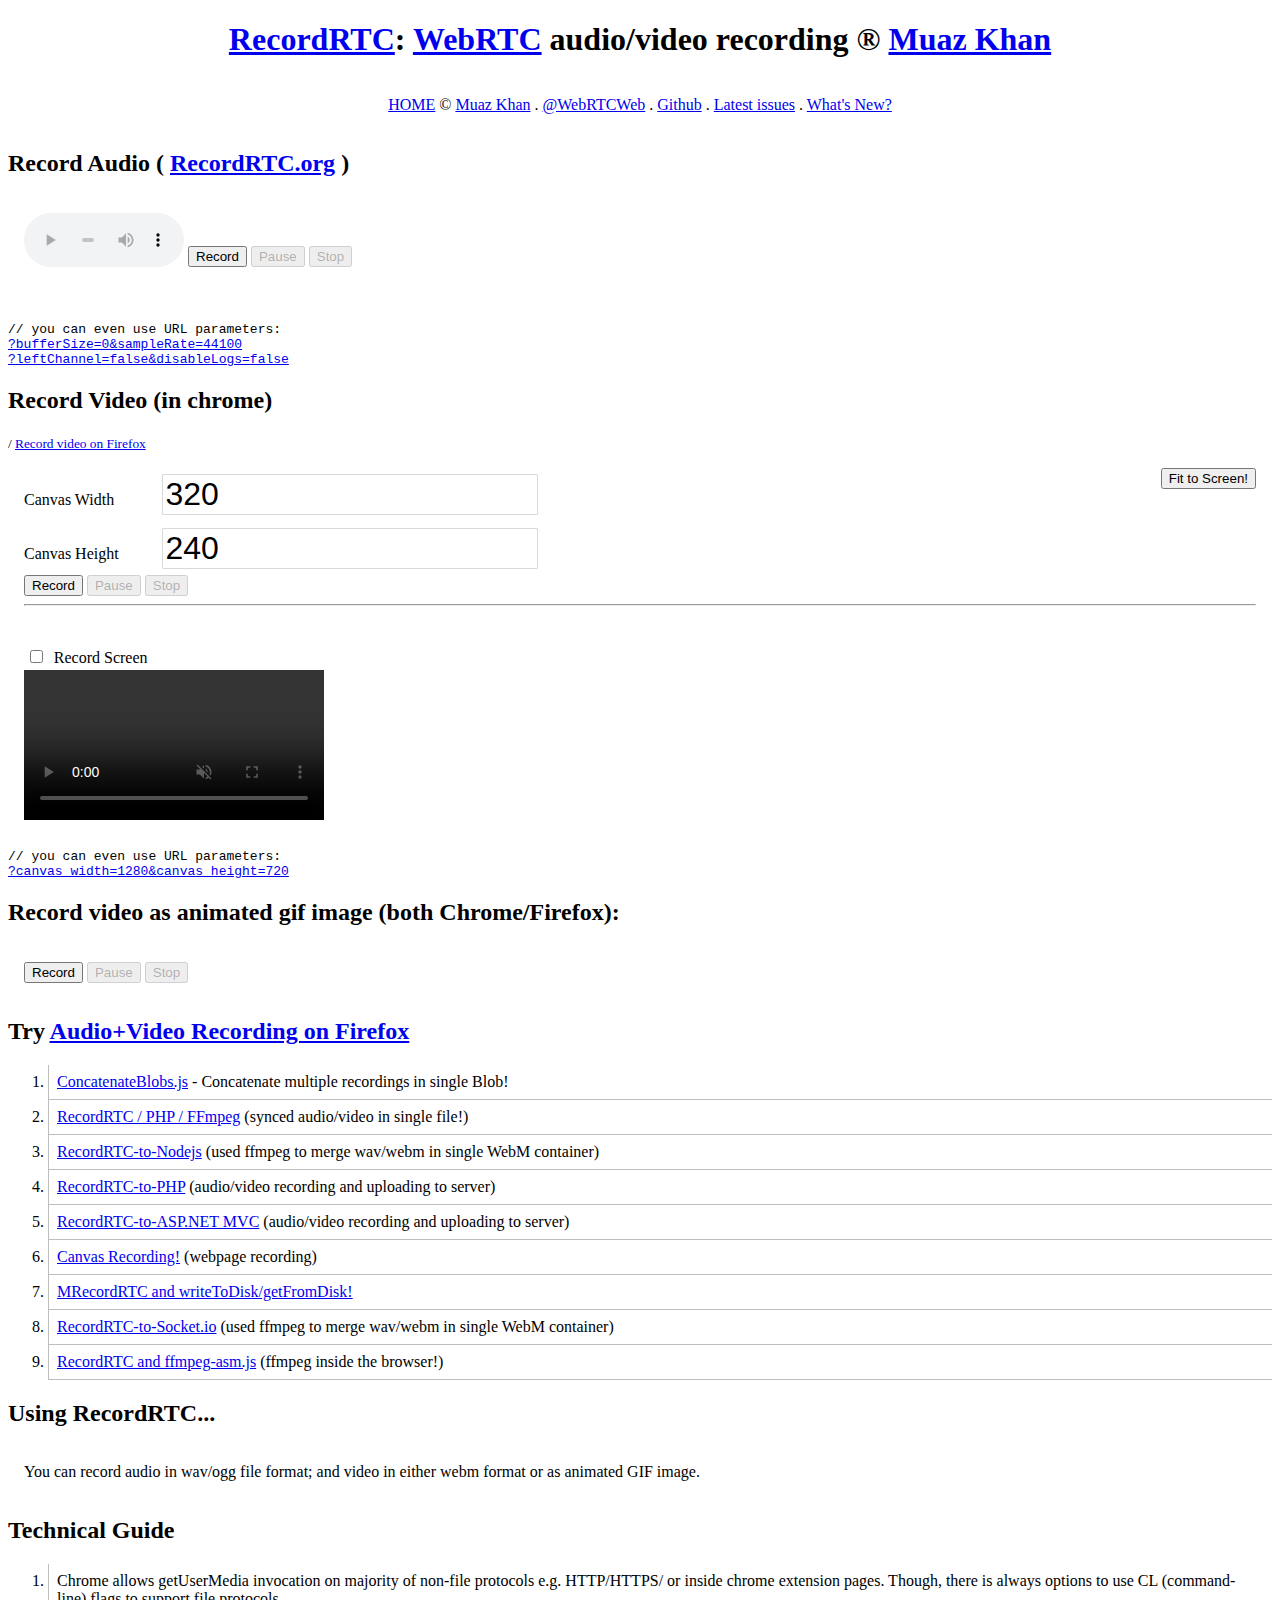
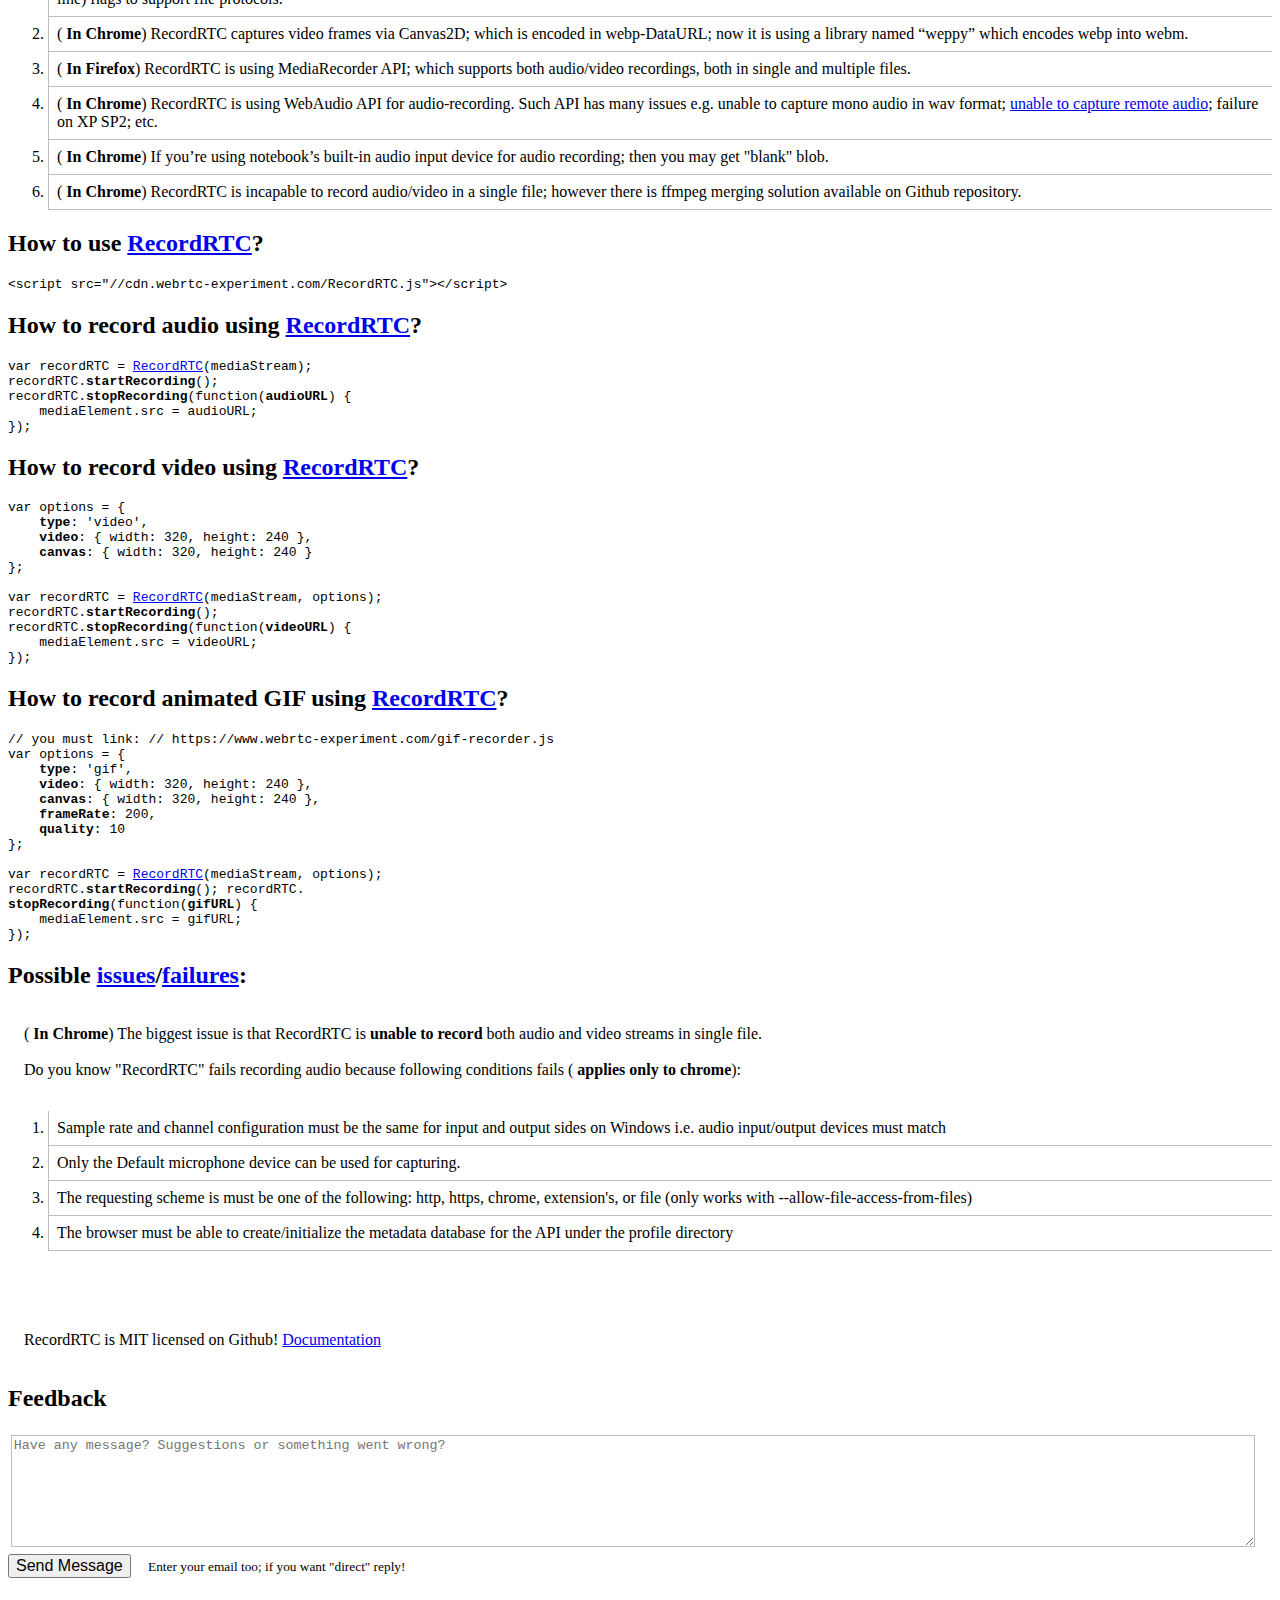
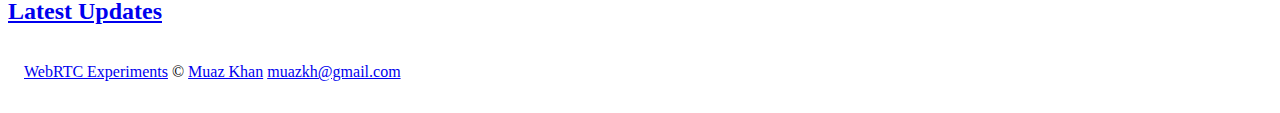
<file: recorder/recRTC/index.html>
<!--
> Muaz Khan     - www.MuazKhan.com
> MIT License   - www.WebRTC-Experiment.com/licence
> Documentation - github.com/muaz-khan/RecordRTC
> and           - RecordRTC.org
-->
<!DOCTYPE html>
<html lang="en">

<head>
    <title>RecordRTC: WebRTC audio/video recording ® Muaz Khan</title>
    <meta http-equiv="Content-Type" content="text/html; charset=UTF-8">
    <meta charset="utf-8">
    <meta name="viewport" content="width=device-width, initial-scale=1.0, user-scalable=no">
    <link rel="author" type="text/html" href="https://plus.google.com/+MuazKhan">
    <meta name="author" content="Muaz Khan">
    <meta http-equiv="X-UA-Compatible" content="IE=edge,chrome=1">
    <link rel="stylesheet" href="//cdn.webrtc-experiment.com/style.css">

    <style>
    audio {
        vertical-align: bottom;
        width: 10em;
    }
    video {
        max-width: 100%;
        vertical-align: top;
    }
    input {
        border: 1px solid #d9d9d9;
        border-radius: 1px;
        font-size: 2em;
        margin: .2em;
        width: 30%;
    }
    p,
    .inner {
        padding: 1em;
    }
    li {
        border-bottom: 1px solid rgb(189, 189, 189);
        border-left: 1px solid rgb(189, 189, 189);
        padding: .5em;
    }
    label {
        display: inline-block;
        width: 8em;
    }
    </style>
    
    <script>
        document.createElement('article');
        document.createElement('footer');
    </script>
    <script src="https://cdn.webrtc-experiment.com/RecordRTC.js"></script>
    <script src="https://cdn.webrtc-experiment.com/gif-recorder.js"></script>
    <script src="https://cdn.webrtc-experiment.com/getScreenId.js"></script>
</head>

<body>
    <article>
        <header style="text-align: center;">
            <h1>
                <a href="https://github.com/muaz-khan/RecordRTC">RecordRTC</a>: <a href="https://www.webrtc-experiment.com/" target="_blank">WebRTC</a> audio/video recording ®
                <a href="https://github.com/muaz-khan" target="_blank">Muaz Khan</a>
            </h1>
            <p>
                <a href="https://www.webrtc-experiment.com/">HOME</a>
                <span> &copy; </span>
                <a href="http://www.MuazKhan.com/" target="_blank">Muaz Khan</a> .
                <a href="http://twitter.com/WebRTCWeb" target="_blank" title="Twitter profile for WebRTC Experiments">@WebRTCWeb</a> .
                <a href="https://github.com/muaz-khan?tab=repositories" target="_blank" title="Github Profile">Github</a> .
                <a href="https://github.com/muaz-khan/RecordRTC/issues?state=open" target="_blank">Latest issues</a> .
                <a href="https://github.com/muaz-khan/RecordRTC/commits/master" target="_blank">What's New?</a>
            </p>
        </header>

        <div class="github-stargazers"></div>

        <section class="experiment">
            <h2 class="header">
                Record Audio ( <a href="http://recordrtc.org/" title="API Documentation">RecordRTC.org</a> )
            </h2>

            <div class="inner" style="height: 5em;">
                <audio id="audio" autoplay controls></audio>
                <button id="record-audio">Record</button>
                <button id="pause-resume-audio" disabled>Pause</button>
                <button id="stop-recording-audio" disabled>Stop</button>
                <h2 id="audio-url-preview"></h2>
            </div>
            
            <pre>
// you can even use URL parameters:
<a href="https://www.webrtc-experiment.com/RecordRTC/?bufferSize=0&sampleRate=44100">?bufferSize=0&sampleRate=44100</a>
<a href="https://www.webrtc-experiment.com/RecordRTC/?leftChannel=false&disableLogs=false">?leftChannel=false&disableLogs=false</a>
</pre>
        </section>

        <section class="experiment">

            <h2 class="header">Record Video (in chrome)</h2>

            <small>/ <a href="https://www.webrtc-experiment.com/RecordRTC/AudioVideo-on-Firefox.html">Record video on Firefox</a>
            </small>

            <div class="inner">
                <button style="float: right;" id="fit-to-screen">Fit to Screen!</button>
                <label for="canvas-width-input">Canvas Width</label>
                <input type="text" id="canvas-width-input" value="320">
                <br />
                <label for="canvas-height-input">Canvas Height</label>
                <input type="text" id="canvas-height-input" value="240">
                <br />
                <div>
                    <button id="record-video">Record</button>
                    <button id="pause-resume-video" disabled>Pause</button>
                    <button id="stop-recording-video" disabled>Stop</button>
                    <hr>
                    <h2 id="video-url-preview"></h2>
                    <br>
                    <input type="checkbox" id="record-screen" style="width:auto;">
                    <label for="record-screen">Record Screen</label>
                    <br>
                    <video id="video" autoplay loop controls muted></video>
                </div>
            </div>
            
            <pre>
// you can even use URL parameters:
<a href="https://www.webrtc-experiment.com/RecordRTC/?canvas_width=1280&canvas_height=720">?canvas_width=1280&canvas_height=720</a>
</pre>
        </section>

        <section class="experiment">

            <h2 class="header">Record video as animated gif image (both Chrome/Firefox):</h2>

            <div class="inner">
                <button id="record-gif">
                    Record</button>
                <button id="pause-resume-gif" disabled>Pause</button>
                <button id="stop-recording-gif" disabled>
                    Stop</button>
            </div>
        </section>

        <section class="experiment">
            <h2 class="header">Try <a href="https://www.webrtc-experiment.com/RecordRTC/AudioVideo-on-Firefox.html">Audio+Video Recording on Firefox</a>
            </h2>
            <ol>
                <li><a href="https://github.com/muaz-khan/ConcatenateBlobs">ConcatenateBlobs.js</a> - Concatenate multiple recordings in single Blob!</li>
                <li><a href="https://github.com/muaz-khan/RecordRTC/tree/master/PHP-and-FFmpeg">RecordRTC / PHP / FFmpeg</a> (synced audio/video in single file!)</li>
                <li><a href="https://github.com/muaz-khan/RecordRTC/tree/master/RecordRTC-to-Nodejs" target="_blank">RecordRTC-to-Nodejs</a> (used ffmpeg to merge wav/webm in single WebM container)</li>
                <li><a href="https://github.com/muaz-khan/RecordRTC/tree/master/RecordRTC-to-PHP" target="_blank">RecordRTC-to-PHP</a> (audio/video recording and uploading to server)</li>
                <li><a href="https://github.com/muaz-khan/RecordRTC/tree/master/RecordRTC-to-ASPNETMVC" target="_blank">RecordRTC-to-ASP.NET MVC</a> (audio/video recording and uploading to server)</li>
                <li><a href="https://www.webrtc-experiment.com/RecordRTC/Canvas-Recording/" target="_blank">Canvas Recording!</a> (webpage recording)</li>
                <li><a href="https://www.webrtc-experiment.com/RecordRTC/MRecordRTC/" target="_blank">MRecordRTC and writeToDisk/getFromDisk!</a>
                </li>
                <li><a href="https://github.com/muaz-khan/RecordRTC/tree/master/RecordRTC-over-Socketio" target="_blank">RecordRTC-to-Socket.io</a> (used ffmpeg to merge wav/webm in single WebM container)</li>
                <li><a href="https://www.webrtc-experiment.com/ffmpeg/" target="_blank">RecordRTC and ffmpeg-asm.js</a> (ffmpeg inside the browser!)</li>
            </ol>
        </section>
        
        <script>
            (function() {
                var params = {},
                    r = /([^&=]+)=?([^&]*)/g;

                function d(s) {
                    return decodeURIComponent(s.replace(/\+/g, ' '));
                }

                var match, search = window.location.search;
                while (match = r.exec(search.substring(1)))
                    params[d(match[1])] = d(match[2]);

                window.params = params;
            })();
        </script>
        
        <script>
        function getByID(id) {
            return document.getElementById(id);
        }

        var recordAudio = getByID('record-audio'),
            recordVideo = getByID('record-video'),
            recordGIF = getByID('record-gif'),
            stopRecordingAudio = getByID('stop-recording-audio'),
            pauseResumeAudio = getByID('pause-resume-audio'),
            pauseResumeVideo = getByID('pause-resume-video'),
            pauseResumeGif = getByID('pause-resume-gif'),
            stopRecordingVideo = getByID('stop-recording-video'),
            stopRecordingGIF = getByID('stop-recording-gif');

        var canvasWidth_input = getByID('canvas-width-input'),
            canvasHeight_input = getByID('canvas-height-input');
            
        if(params.canvas_width) {
            canvasWidth_input.value = params.canvas_width;
        }
        
        if(params.canvas_height) {
            canvasHeight_input.value = params.canvas_height;
        }

        var video = getByID('video');
        var audio = getByID('audio');

        var videoConstraints = {
            audio: false,
            video: {
                mandatory: {},
                optional: []
            }
        };

        var audioConstraints = {
            audio: true,
            video: false
        };
        </script>
        <script>
        var audioStream;
        var recorder;

        recordAudio.onclick = function() {
            if (!audioStream)
                navigator.getUserMedia(audioConstraints, function(stream) {
                    if (window.IsChrome) stream = new window.MediaStream(stream.getAudioTracks());
                    audioStream = stream;

                    // "audio" is a default type
                    recorder = window.RecordRTC(stream, {
                        type: 'audio',
                        bufferSize: typeof params.bufferSize == 'undefined' ? 16384 : params.bufferSize,
                        sampleRate: typeof params.sampleRate == 'undefined' ? 44100 : params.sampleRate,
                        leftChannel: params.leftChannel || false,
                        disableLogs: params.disableLogs || false
                    });
                    recorder.startRecording();
                }, function() {});
            else {
                audio.src = URL.createObjectURL(audioStream);
                audio.muted = true;
                audio.play();
                if (recorder) recorder.startRecording();
            }

            window.isAudio = true;

            this.disabled = true;
            stopRecordingAudio.disabled = false;
            pauseResumeAudio.disabled = false;
        };

        var screen_constraints;

        function isCaptureScreen(callback) {
            if (document.getElementById('record-screen').checked) {
                document.getElementById('fit-to-screen').onclick();
                
                getScreenId(function (error, sourceId, _screen_constraints) {
                    if(error === 'not-installed') {
                        window.open('https://chrome.google.com/webstore/detail/screen-capturing/ajhifddimkapgcifgcodmmfdlknahffk');                        
                    }
                    
                    if(error === 'permission-denied') {
                        alert('Screen capturing permission is denied.');
                    }
                    
                    if(error === 'installed-disabled') {
                        alert('Please enable chrome screen capturing extension.');
                    }
                    
                    if(_screen_constraints) {
                        screen_constraints = _screen_constraints.video;
                        videoConstraints = _screen_constraints;
                    }
                    else {
                        videoConstraints = screen_constraints;
                    }
                    
                    callback();
                });
            }
            else {
                callback();
            }
        }

        recordVideo.onclick = function() {
            isCaptureScreen(function() {
                recordVideoOrGIF(true);
            });
        };

        recordGIF.onclick = function() {
            isCaptureScreen(function() {
                recordVideoOrGIF(false);
            });
        };

        function recordVideoOrGIF(isRecordVideo) {
            navigator.getUserMedia(videoConstraints, function(stream) {
                video.onloadedmetadata = function() {
                    video.width = canvasWidth_input.value || 320;
                    video.height = canvasHeight_input.value || 240;

                    var options = {
                        type: isRecordVideo ? 'video' : 'gif',
                        video: video,
                        canvas: {
                            width: canvasWidth_input.value,
                            height: canvasHeight_input.value
                        },
                        disableLogs: params.disableLogs || false,
                        recorderType: null // to let RecordRTC choose relevant types itself
                    };

                    recorder = window.RecordRTC(stream, options);
                    recorder.startRecording();
                    
                    video.onloadedmetadata = false;
                };
                video.src = URL.createObjectURL(stream);
            }, function() {
                if (document.getElementById('record-screen').checked) {
                    if (location.protocol === 'http:')
                        alert('<https> is mandatory to capture screen.');
                    else
                        alert('Multi-capturing of screen is not allowed. Capturing process is denied. Are you enabled flag: "Enable screen capture support in getUserMedia"?');
                } else
                    alert('Webcam access is denied.');
            });

            window.isAudio = false;

            if (isRecordVideo) {
                recordVideo.disabled = true;
                stopRecordingVideo.disabled = false;
                pauseResumeVideo.disabled = false;
            } else {
                recordGIF.disabled = true;
                stopRecordingGIF.disabled = false;
                pauseResumeGif.disabled = false;
            }
        }

        stopRecordingAudio.onclick = function() {
            this.disabled = true;
            recordAudio.disabled = false;
            audio.src = '';

            if (recorder)
                recorder.stopRecording(function(url) {
                    audio.src = url;
                    audio.muted = false;
                    audio.play();

                    document.getElementById('audio-url-preview').innerHTML = '<a href="' + url + '" target="_blank">Recorded Audio URL</a>';
                });
        };
        
        pauseResumeAudio.onclick = pauseResumeVideo.onclick = pauseResumeGif.onclick =  function() {
            if(!recorder) return;
            
            if(this.innerHTML === 'Pause') {
                this.innerHTML = 'Resume';
                recorder.pauseRecording();
                return;
            }
            
            this.innerHTML = 'Pause';
            recorder.resumeRecording();
        };

        stopRecordingVideo.onclick = function() {
            this.disabled = true;
            recordVideo.disabled = false;

            if (recorder)
                recorder.stopRecording(function(url) {
                    video.src = url;
                    video.play();

                    document.getElementById('video-url-preview').innerHTML = '<a href="' + url + '" target="_blank">Recorded Video URL</a>';
                });
        };

        stopRecordingGIF.onclick = function() {
            this.disabled = true;
            recordGIF.disabled = false;

            if (recorder)
                recorder.stopRecording(function(url) {
                    document.getElementById('video-url-preview').innerHTML = '<a href="' + url + '" target="_blank">Recorded Gif URL</a>';
                });
        };
        </script>

        <script>
        document.getElementById('fit-to-screen').onclick = function() {
            this.disabled = true;

            video.width = canvasWidth_input.value = innerWidth;
            video.height = canvasHeight_input.value = innerHeight;
        };
        </script>

        <section class="experiment">
            <h2 class="header">Using RecordRTC...</h2>
            <p style="margin-top: 0;">
                You can record audio in wav/ogg file format; and video in either webm format or as animated GIF image.</p>
        </section>

        <section class="experiment">
            <h2 class="header">Technical Guide</h2>
            <ol>
                <li>
                    Chrome allows getUserMedia invocation on majority of non-file protocols e.g. HTTP/HTTPS/ or inside chrome extension pages. Though, there is always options to use CL (command-line) flags to support file protocols.
                </li>

                <li>
                    (
                    <strong>In Chrome</strong>) RecordRTC captures video frames via Canvas2D; which is encoded in webp-DataURL; now it is using a library named “weppy” which encodes webp into webm.
                </li>

                <li>
                    (
                    <strong>In Firefox</strong>) RecordRTC is using MediaRecorder API; which supports both audio/video recordings, both in single and multiple files.
                </li>

                <li>
                    (
                    <strong>In Chrome</strong>) RecordRTC is using WebAudio API for audio-recording. Such API has many issues e.g. unable to capture mono audio in wav format; <a href="https://www.webrtc-experiment.com/demos/remote-stream-recording.html">unable to capture remote audio</a>; failure on XP SP2; etc.
                </li>

                <li>
                    (
                    <strong>In Chrome</strong>) If you’re using notebook’s built-in audio input device for audio recording; then you may get "blank" blob.
                </li>

                <li>
                    (
                    <strong>In Chrome</strong>) RecordRTC is incapable to record audio/video in a single file; however there is ffmpeg merging solution available on Github repository.
                </li>
            </ol>
        </section>

        <section class="experiment">
            <h2 class="header">
                How to use <a href="https://github.com/muaz-khan/RecordRTC" target="_blank">RecordRTC</a>?</h2>
            <pre>
&lt;script src="//cdn.webrtc-experiment.com/RecordRTC.js"&gt;&lt;/script&gt;
</pre>
        </section>
        <section class="experiment">
            <h2 class="header">
                How to record audio using <a href="https://github.com/muaz-khan/RecordRTC" target="_blank">RecordRTC</a>?</h2>
            <pre>
var recordRTC = <a href="https://github.com/muaz-khan/RecordRTC" target="_blank">RecordRTC</a>(mediaStream); 
recordRTC.<strong>startRecording</strong>(); 
recordRTC.<strong>stopRecording</strong>(function(<strong>audioURL</strong>) { 
    mediaElement.src = audioURL; 
});
</pre>

        </section>


        <section class="experiment">
            <h2 class="header">
                How to record video using <a href="https://github.com/muaz-khan/RecordRTC" target="_blank">RecordRTC</a>?</h2>
            <pre>
var options = {
    <strong>type</strong>: 'video',
    <strong>video</strong>: { width: 320, height: 240 },
    <strong>canvas</strong>: { width: 320, height: 240 }
}; 
    
var recordRTC = <a href="https://github.com/muaz-khan/RecordRTC" target="_blank">RecordRTC</a>(mediaStream, options); 
recordRTC.<strong>startRecording</strong>(); 
recordRTC.<strong>stopRecording</strong>(function(<strong>videoURL</strong>) { 
    mediaElement.src = videoURL; 
});
</pre>

        </section>

        <section class="experiment">

            <h2 class="header">
                How to record animated GIF using <a href="https://github.com/muaz-khan/RecordRTC" target="_blank">RecordRTC</a>?</h2>
            <pre>
// you must link: // https://www.webrtc-experiment.com/gif-recorder.js
var options = {
    <strong>type</strong>: 'gif',
    <strong>video</strong>: { width: 320, height: 240 },
    <strong>canvas</strong>: { width: 320, height: 240 },
    <strong>frameRate</strong>: 200,
    <strong>quality</strong>: 10
}; 
        
var recordRTC = <a href="https://github.com/muaz-khan/RecordRTC" target="_blank">RecordRTC</a>(mediaStream, options); 
recordRTC.<strong>startRecording</strong>(); recordRTC.
<strong>stopRecording</strong>(function(<strong>gifURL</strong>) {
    mediaElement.src = gifURL;
});
</pre>
        </section>

        <section class="experiment">
            <h2>
                Possible <a href="https://github.com/muaz-khan/RecordRTC/issues" target="_blank">

                                 issues</a>/<a href="https://github.com/muaz-khan/RecordRTC/issues" target="_blank">failures</a>:
            </h2>
            <p>
                (
                <strong>In Chrome</strong>) The biggest issue is that RecordRTC is
                <strong>unable to record</strong> both audio and video streams in single file.
                <br />
                <br /> Do you know "RecordRTC" fails recording audio because following conditions fails (
                <strong>applies only to chrome</strong>):
                <ol>
                    <li>Sample rate and channel configuration must be the same for input and output sides on Windows i.e. audio input/output devices must match</li>
                    <li>Only the Default microphone device can be used for capturing.</li>
                    <li>The requesting scheme is must be one of the following: http, https, chrome, extension's, or file (only works with --allow-file-access-from-files)</li>
                    <li>The browser must be able to create/initialize the metadata database for the API under the profile directory</li>
                </ol>
            </p>
        </section>
        <section class="experiment">
            <p style="margin-top: 0;">
                RecordRTC is MIT licensed on Github! <a href="https://github.com/muaz-khan/RecordRTC" target="_blank">Documentation</a>
            </p>
        </section>

        <section class="experiment">
            <h2 class="header" id="feedback">Feedback</h2>
            <div>
                <textarea id="message" style="border: 1px solid rgb(189, 189, 189); height: 8em; margin: .2em; outline: none; resize: vertical; width: 98%;" placeholder="Have any message? Suggestions or something went wrong?"></textarea>
            </div>
            <button id="send-message" style="font-size: 1em;">Send Message</button>
            <small style="margin-left: 1em;">Enter your email too; if you want "direct" reply!</small>
        </section>

        <section class="experiment own-widgets latest-commits">
            <h2 class="header" id="updates" style="color: red; padding-bottom: .1em;"><a href="https://github.com/muaz-khan/RecordRTC/commits/master" target="_blank">Latest Updates</a>
            </h2>
            <div id="github-commits"></div>
        </section>
    </article>

    <a href="https://github.com/muaz-khan/RecordRTC" class="fork-left"></a>

    <footer>
        <p>
            <a href="https://www.webrtc-experiment.com/">WebRTC Experiments</a> © <a href="https://plus.google.com/+MuazKhan" rel="author" target="_blank">Muaz Khan</a>
            <a href="mailto:muazkh@gmail.com" target="_blank">muazkh@gmail.com</a>
        </p>
    </footer>

    <!-- commits.js is useless for you! -->
    <script src="//cdn.webrtc-experiment.com/commits.js" async>
    </script>
</body>

</html>
</file>
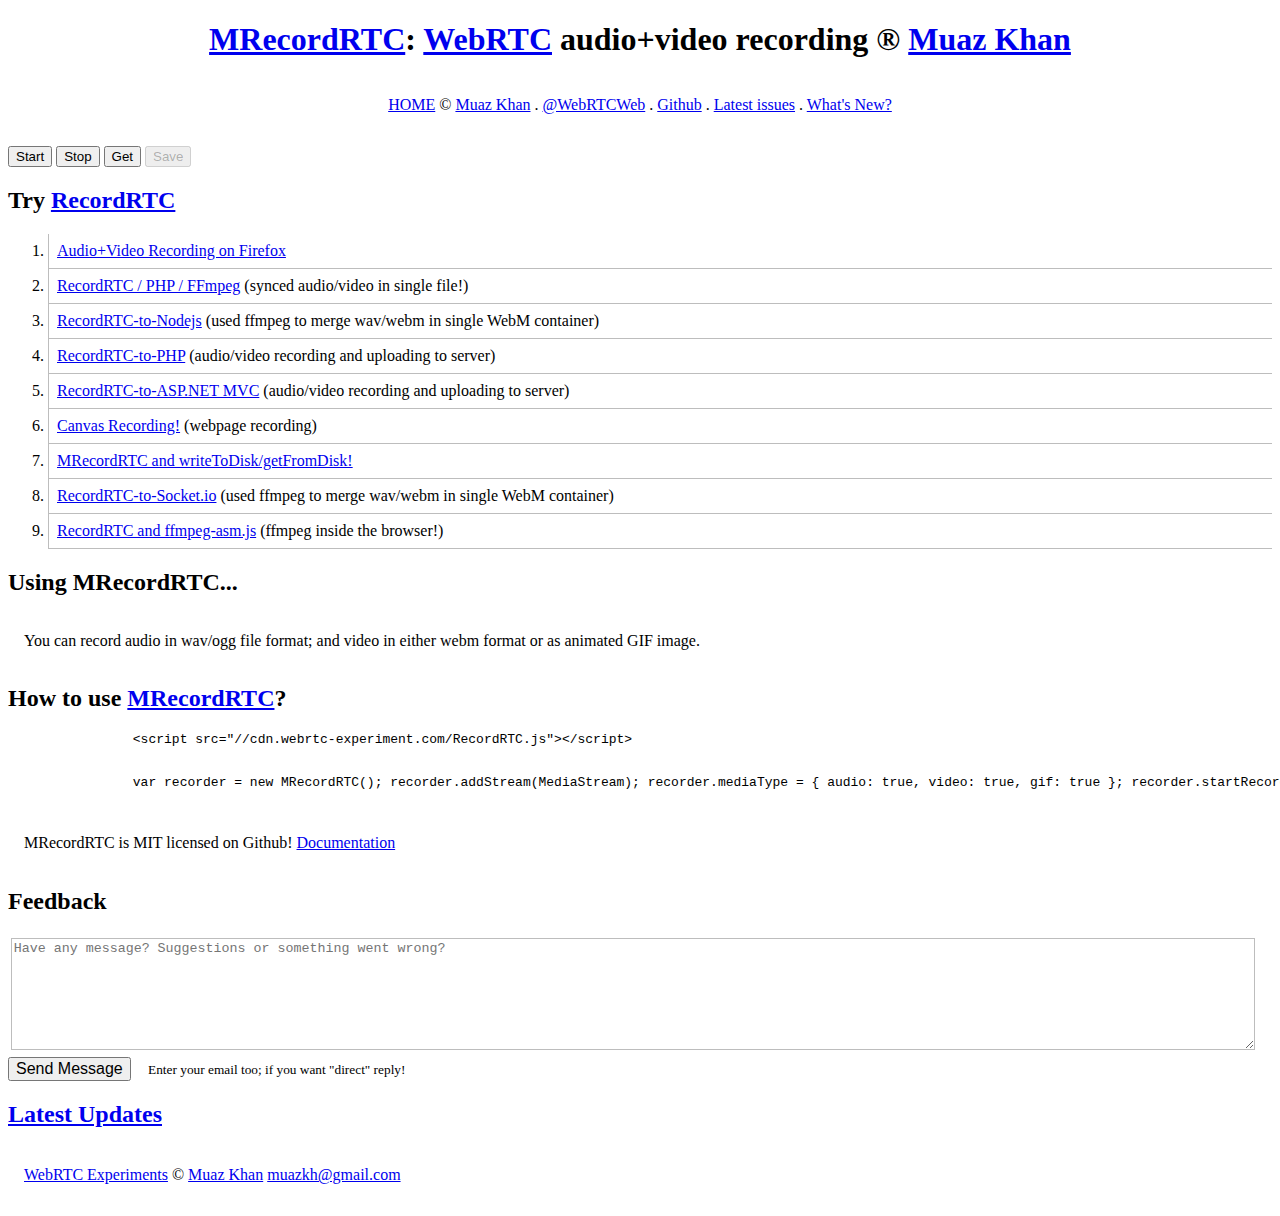
<file: recorder/recRTC/MRecordRTC/index.html>
<!--
> Muaz Khan     - www.MuazKhan.com
> MIT License   - www.WebRTC-Experiment.com/licence
> Documentation - github.com/muaz-khan/WebRTC-Experiment/tree/master/RecordRTC/MRecordRTC
-->
<!DOCTYPE html>
<html lang="en">

<head>
    <title>MRecordRTC: WebRTC audio+video recording ® Muaz Khan</title>
    <meta http-equiv="Content-Type" content="text/html; charset=UTF-8">
    <meta charset="utf-8">
    <meta name="viewport" content="width=device-width, initial-scale=1.0, user-scalable=no">
    <link rel="author" type="text/html" href="https://plus.google.com/+MuazKhan">
    <meta name="author" content="Muaz Khan">
    <meta http-equiv="X-UA-Compatible" content="IE=edge,chrome=1">
    <link rel="stylesheet" href="//cdn.webrtc-experiment.com/style.css">

    <style>
    audio {
        vertical-align: bottom;
        width: 10em;
    }
    video {
        max-width: 100%;
        vertical-align: top;
    }
    input {
        border: 1px solid #d9d9d9;
        border-radius: 1px;
        font-size: 2em;
        margin: .2em;
        width: 30%;
    }
    p,
    .inner {
        padding: 1em;
    }
    li {
        border-bottom: 1px solid rgb(189, 189, 189);
        border-left: 1px solid rgb(189, 189, 189);
        padding: .5em;
    }
    label {
        display: inline-block;
        width: 8em;
    }
    </style>
    <script>
    document.createElement('article');
    document.createElement('footer');
    </script>

    <!-- script used for audio/video/gif recording -->
    <script src="//cdn.webrtc-experiment.com/RecordRTC.js">
    </script>
    <script src="//cdn.webrtc-experiment.com/gif-recorder.js">
    </script>
    <script src="//cdn.webrtc-experiment.com/getMediaElement.js">
    </script>
</head>

<body>
    <article>
        <header style="text-align: center;">
            <h1>
                <a href="https://github.com/muaz-khan/WebRTC-Experiment/tree/master/RecordRTC/MRecordRTC">MRecordRTC</a>: <a href="https://www.webrtc-experiment.com/" target="_blank">WebRTC</a> audio+video recording ®
                <a href="https://github.com/muaz-khan" target="_blank">Muaz Khan</a>
            </h1>
            <p>
                <a href="https://www.webrtc-experiment.com/">HOME</a>
                <span> &copy; </span>
                <a href="http://www.MuazKhan.com/" target="_blank">Muaz Khan</a> .
                <a href="http://twitter.com/WebRTCWeb" target="_blank" title="Twitter profile for WebRTC Experiments">@WebRTCWeb</a> .
                <a href="https://github.com/muaz-khan?tab=repositories" target="_blank" title="Github Profile">Github</a> .
                <a href="https://github.com/muaz-khan/WebRTC-Experiment/issues?state=open" target="_blank">Latest issues</a> .
                <a href="https://github.com/muaz-khan/WebRTC-Experiment/commits/master" target="_blank">What's New?</a>
            </p>
        </header>

        <div class="github-stargazers"></div>

        <section class="experiment">
            <button id="start">Start</button>
            <button id="stop">Stop</button>
            <button id="get">Get</button>
            <button id="save" disabled>Save</button>
            <div id="videos-container"></div>
            <audio id="audio"></audio>
        </section>

        <section class="experiment">
            <h2 class="header">
                Try <a href="https://www.webrtc-experiment.com/RecordRTC/">RecordRTC</a>
            </h2>
            <ol>
                <li>
                    <a href="https://www.webrtc-experiment.com/RecordRTC/AudioVideo-on-Firefox.html">Audio+Video Recording on Firefox</a>
                </li>
                <li>
                    <a href="https://github.com/muaz-khan/WebRTC-Experiment/tree/master/RecordRTC/PHP-and-FFmpeg">RecordRTC / PHP / FFmpeg</a> (synced audio/video in single file!)
                </li>
                <li><a href="https://github.com/muaz-khan/WebRTC-Experiment/tree/master/RecordRTC/RecordRTC-to-Nodejs" target="_blank">RecordRTC-to-Nodejs</a> (used ffmpeg to merge wav/webm in single WebM container)</li>
                <li><a href="https://github.com/muaz-khan/WebRTC-Experiment/tree/master/RecordRTC/RecordRTC-to-PHP" target="_blank">RecordRTC-to-PHP</a> (audio/video recording and uploading to server)</li>
                <li><a href="https://github.com/muaz-khan/WebRTC-Experiment/tree/master/RecordRTC/RecordRTC-to-ASPNETMVC" target="_blank">RecordRTC-to-ASP.NET MVC</a> (audio/video recording and uploading to server)</li>
                <li><a href="https://www.webrtc-experiment.com/RecordRTC/Canvas-Recording/" target="_blank">Canvas Recording!</a> (webpage recording)</li>
                <li><a href="https://www.webrtc-experiment.com/RecordRTC/MRecordRTC/" target="_blank">MRecordRTC and writeToDisk/getFromDisk!</a>
                </li>
                <li><a href="https://github.com/muaz-khan/WebRTC-Experiment/tree/master/RecordRTC/RecordRTC-over-Socketio" target="_blank">RecordRTC-to-Socket.io</a> (used ffmpeg to merge wav/webm in single WebM container)</li>
                <li><a href="https://www.webrtc-experiment.com/ffmpeg/" target="_blank">RecordRTC and ffmpeg-asm.js</a> (ffmpeg inside the browser!)</li>
            </ol>
        </section>

        <script>
        var videosContainer = document.getElementById('videos-container');

        var mRecordRTC = new MRecordRTC();
        mRecordRTC.mediaType = {
            audio: true,
            video: true
        };
        //mRecordRTC.bufferSize = 16384;

        document.querySelector('#start').onclick = function() {
            this.disabled = true;

            navigator.getUserMedia({
                audio: true,
                video: true
            }, function(stream) {
                var video = document.createElement('video');
                video.src = URL.createObjectURL(stream);
                video.play();
                var mediaElement = getMediaElement(video, {
                    buttons: [],
                    showOnMouseEnter: false,
                    enableTooltip: false,
                    onMuted: function() {
                        document.querySelector('#audio').muted = true;
                    },
                    onUnMuted: function() {
                        document.querySelector('#audio').muted = false;
                        document.querySelector('#audio').play();
                    }
                });
                videosContainer.appendChild(mediaElement);

                mRecordRTC.addStream(stream);
                mRecordRTC.startRecording();
            }, function(error) {
                alert(JSON.stringify(error));
            });
        };

        document.querySelector('#stop').onclick = function() {
            this.disabled = true;

            mRecordRTC.stopRecording(function(url, type) {
                document.querySelector(type).src = url;
                document.querySelector(type).play();

                mRecordRTC.writeToDisk();
                save.disabled = false;
            });
        };

        document.getElementById('save').onclick = function() {
            this.disabled = true;
            mRecordRTC.save();
        };

        document.querySelector('#get').onclick = function() {
            this.disabled = true;

            !!navigator.webkitGetUserMedia && MRecordRTC.getFromDisk('all', function(dataURL, type) {
                if (!dataURL) return;

                if (type == 'audio') {
                    document.querySelector('#audio').src = dataURL;
                }
                if (type == 'video') {
                    var video = document.createElement('video');
                    video.src = dataURL;
                    var mediaElement = getMediaElement(video, {
                        buttons: ['mute-video'],
                        showOnMouseEnter: false,
                        enableTooltip: false,
                        onMuted: function() {
                            document.querySelector('#audio').muted = true;
                        },
                        onUnMuted: function() {
                            document.querySelector('#audio').muted = false;
                            document.querySelector('#audio').play();
                        }
                    });
                    videosContainer.appendChild(mediaElement);
                    document.querySelector('#audio').play();
                    mediaElement.media.play();
                }

                if (type == 'gif') {
                    var gifImage = document.createElement('img');
                    gifImage.src = dataURL;
                    videosContainer.appendChild(gifImage);
                }
            });

            !!navigator.mozGetUserMedia && MRecordRTC.getFromDisk('video', function(dataURL) {
                if (!dataURL) return;

                var video = document.createElement('video');
                video.src = dataURL;
                var mediaElement = getMediaElement(video, {
                    buttons: ['mute-video'],
                    showOnMouseEnter: false,
                    enableTooltip: false,
                    onMuted: function() {
                        mediaElement.muted = true;
                    },
                    onUnMuted: function() {
                        mediaElement.muted = false;
                        mediaElement.play();
                    }
                });
                videosContainer.appendChild(mediaElement);
                mediaElement.media.play();
            });
        };

        window.addEventListener('beforeunload', function() {
            document.querySelector('#start').disabled = false;
            document.querySelector('#stop').disabled = false;
            document.querySelector('#get').disabled = false;
        }, false);
        </script>

        <section class="experiment">
            <h2 class="header">Using MRecordRTC...</h2>
            <p style="margin-top: 0;">
                You can record audio in wav/ogg file format; and video in either webm format or as animated GIF image.</p>
        </section>

        <section class="experiment">
            <h2 class="header">
                How to use <a href="https://github.com/muaz-khan/WebRTC-Experiment/tree/master/RecordRTC/MRecordRTC">MRecordRTC</a>?</h2>
            <pre>
                &lt;script src="//cdn.webrtc-experiment.com/RecordRTC.js"&gt;&lt;/script&gt;
            </pre>
        </section>
        <section class="experiment">
            <pre>
                var recorder = new MRecordRTC(); recorder.addStream(MediaStream); recorder.mediaType = { audio: true, video: true, gif: true }; recorder.startRecording(); recorder.stopRecording(function(url, type) { document.querySelector(type).src = url; }); recorder.getBlob(function(blobs) { blobs.audio --- audio blob blobs.video --- video blob blobs.gif --- gif blob }); // invoke save-as dialog // for all recorded blobs recorder.save(); recorder.writeToDisk(); // get all blobs from disk MRecordRTC.getFromDisk('all', function(dataURL, type) { type == 'audio' type == 'video' type == 'gif' }); // or get just single blob MRecordRTC.getFromDisk('audio', function(dataURL) { // only audio blob is returned from disk! });
            </pre>

        </section>

        <section class="experiment">
            <p style="margin-top: 0;">
                MRecordRTC is MIT licensed on Github! <a href="https://github.com/muaz-khan/WebRTC-Experiment/tree/master/RecordRTC/MRecordRTC">Documentation</a>
            </p>
        </section>

        <section class="experiment">
            <h2 class="header" id="feedback">Feedback</h2>
            <div>
                <textarea id="message" style="border: 1px solid rgb(189, 189, 189); height: 8em; margin: .2em; outline: none; resize: vertical; width: 98%;" placeholder="Have any message? Suggestions or something went wrong?"></textarea>
            </div>
            <button id="send-message" style="font-size: 1em;">Send Message</button>
            <small style="margin-left: 1em;">Enter your email too; if you want "direct" reply!</small>
        </section>

        <section class="experiment own-widgets latest-commits">
            <h2 class="header" id="updates" style="color: red; padding-bottom: .1em;"><a href="https://github.com/muaz-khan/WebRTC-Experiment/commits/master" target="_blank">Latest Updates</a>
            </h2>
            <div id="github-commits"></div>
        </section>
    </article>

    <a href="https://github.com/muaz-khan/WebRTC-Experiment/tree/master/RecordRTC/MRecordRTC" class="fork-left"></a>

    <footer>
        <p>
            <a href="https://www.webrtc-experiment.com/">WebRTC Experiments</a> © <a href="https://plus.google.com/+MuazKhan" rel="author" target="_blank">Muaz Khan</a>
            <a href="mailto:muazkh@gmail.com" target="_blank">muazkh@gmail.com</a>
        </p>
    </footer>

    <!-- commits.js is useless for you! -->
    <script src="//cdn.webrtc-experiment.com/commits.js" async>
    </script>
</body>

</html>
</file>
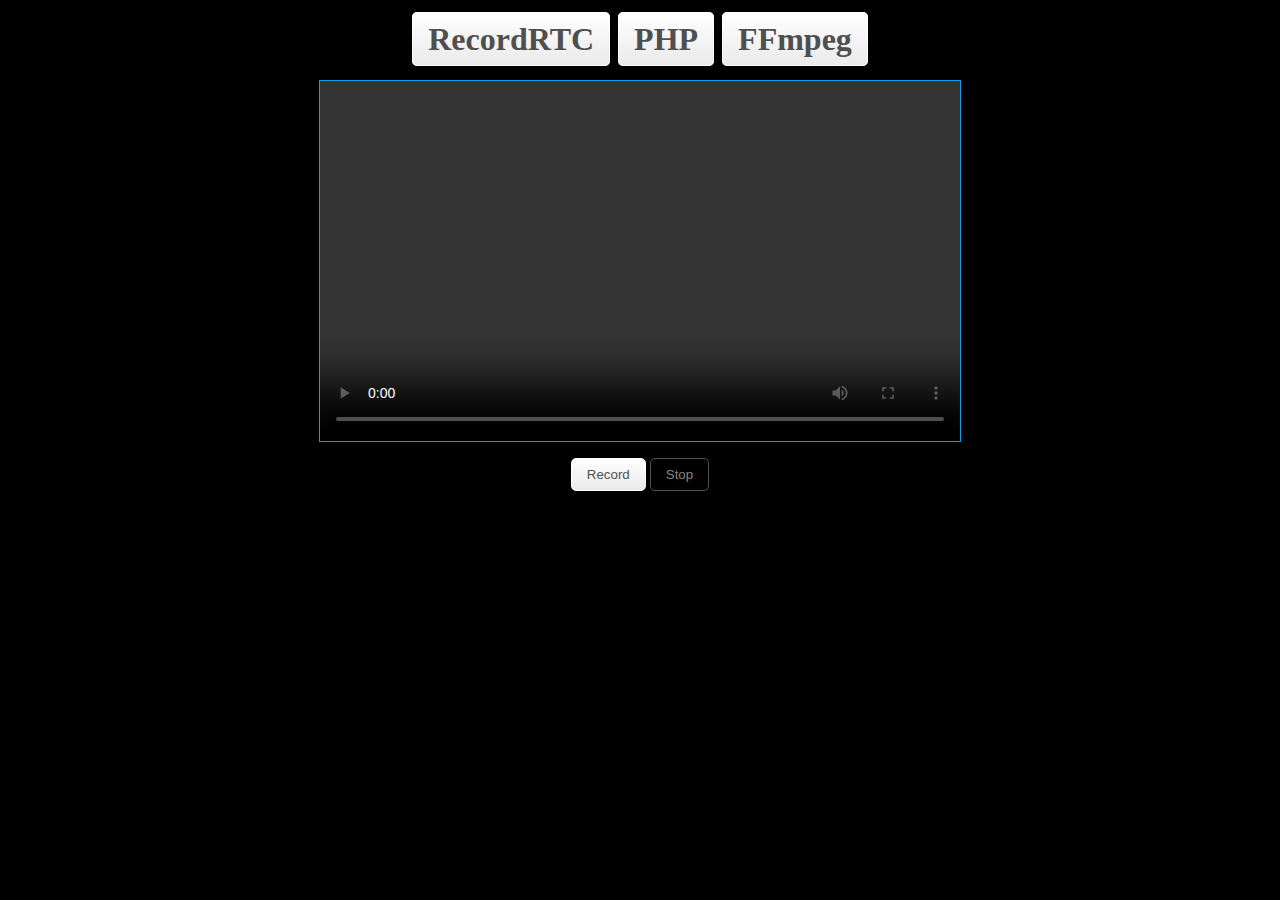
<file: recorder/recRTC/PHP-and-FFmpeg/index.html>
<!--
// Muaz Khan         - www.MuazKhan.com
// MIT License       - www.WebRTC-Experiment.com/licence
// Documentation     - github.com/muaz-khan/WebRTC-Experiment/tree/master/RecordRTC
-->

<!DOCTYPE html>
<html lang="en">

<head>
    <title>RecordRTC / PHP / FFmpeg</title>
    <meta http-equiv="Content-Type" content="text/html; charset=UTF-8">
    <meta charset="utf-8">
    <meta name="viewport" content="width=device-width, initial-scale=1.0, user-scalable=no">
    <link rel="author" type="text/html" href="https://plus.google.com/+MuazKhan">
    <meta name="author" content="Muaz Khan">
    <meta http-equiv="X-UA-Compatible" content="IE=edge,chrome=1">

    <style>
    body,
    html {
        background: black;
        color: white;
        text-align: center;
    }
    button,
    a {
        background: -webkit-gradient(linear, 50% 0, 50% 100%, color-stop(0%, #fff), color-stop(100%, #eaeaea));
        background: -webkit-linear-gradient(top, #fff, #eaeaea);
        background: -moz-linear-gradient(top, #fff, #eaeaea);
        background: -o-linear-gradient(top, #fff, #eaeaea);
        background: linear-gradient(top, #fff, #eaeaea);
        border: 1px solid white;
        border-radius: 5px;
        color: #4f4f4f;
        padding: 8px 15px;
        text-decoration: none;
        text-transform: capitalize;
    }
    button:hover,
    a:hover,
    button:active,
    a:active,
    button:focus,
    a:focus {
        -moz-box-shadow: inset 0 0 5px rgba(0, 0, 0, 0.5);
        -webkit-box-shadow: inset 0 0 5px rgba(0, 0, 0, 0.5);
        background: #303030;
        border-color: white;
        box-shadow: inset 0 0 5px rgba(0, 0, 0, 0.5);
        color: white;
    }
    button[disabled] {
        background: transparent;
        border-color: rgb(83, 81, 81);
        color: rgb(139, 133, 133);
    }
    </style>

    <!-- script used for audio/video/gif recording -->
    <script src="https://cdn.webrtc-experiment.com/RecordRTC.js"></script>
</head>

<body style="text-align: center;">
    <h1>
        <a href="https://github.com/muaz-khan/WebRTC-Experiment/tree/master/RecordRTC">RecordRTC</a>
        <a href="https://github.com/muaz-khan/WebRTC-Experiment/tree/master/RecordRTC-to-PHP">PHP</a>
        <a href="https://github.com/muaz-khan/WebRTC-Experiment/tree/master/ffmpeg">FFmpeg</a>
    </h1>
    <section class="experiment">
        <p style="text-align: center;">
        <!--
            <video id="preview" controls style="border: 1px solid rgb(15, 158, 238); height: 240px; max-width: 100%; vertical-align: top; width: 320px;"></video>
        -->
            <video id="preview" width="640" height="360" controls style="border: 1px solid rgb(15, 158, 238); height: 360px; max-width: 100%; vertical-align: top; width: 640px;"></video>
        </p>

        <button id="record">Record</button>
        <button id="stop" disabled>Stop</button>

        <div id="container" style="padding: 1em 2em;"></div>
    </section>

    <script>
    // todo: this demo need to be updated for Firefox.
    // it currently focuses only chrome.

    function PostBlob(audioBlob, videoBlob, fileName) {
        var formData = new FormData();
        formData.append('filename', fileName);
        if (audioBlob != null){
            formData.append('audio-blob', audioBlob);
        }
        if (videoBlob != null){
            formData.append('video-blob', videoBlob);
        }
        xhr('save.php', formData, function(ffmpeg_output) {
            document.querySelector('h1').innerHTML = ffmpeg_output.replace(/\\n/g, '<br />');
            preview.src = 'uploads/' + fileName + '-merged.webm';
            preview.play();
            preview.muted = false;
        });
    }

    var record = document.getElementById('record');
    var stop = document.getElementById('stop');

    var audio = document.querySelector('audio');

    var recordVideo = document.getElementById('record-video');
    var preview = document.getElementById('preview');

    var container = document.getElementById('container');

    var isFirefox = !!navigator.mozGetUserMedia;

    var recordAudio, recordVideo;
    record.onclick = function() {
        record.disabled = true;
        !window.stream && navigator.getUserMedia({
            audio: true,
            video: true
        }, function(stream) {
            window.stream = stream;
            onstream();
        }, function(error) {
            alert(JSON.stringify(error, null, '\t'));
        });

        window.stream && onstream();

        function onstream() {
            preview.src = window.URL.createObjectURL(stream);
            preview.play();
            preview.muted = true;

            recordAudio = RecordRTC(stream, {
                // bufferSize: 16384,
                onAudioProcessStarted: function() {
                    if (!isFirefox) {
                        recordVideo.startRecording();
                    }
                }
            });
/*
            recordVideo = RecordRTC(stream, {
                type: 'video'
            });

            recordAudio.startRecording();
*/
            if (isFirefox) {
                recordAudio.startRecording();
            }

            if (!isFirefox) {
                recordVideo = RecordRTC(stream, {
                    type: 'video'
                });
                recordAudio.startRecording();
            }

            stop.disabled = false;
        }
    };

    var fileName;
    stop.onclick = function() {
        document.querySelector('h1').innerHTML = 'Getting Blobs...';

        record.disabled = false;
        stop.disabled = true;

        preview.src = '';
        preview.poster = 'ajax-loader.gif';

        fileName = Math.round(Math.random() * 99999999) + 99999999;

        //if (!isFirefox) {
            recordAudio.stopRecording(function() {
                document.querySelector('h1').innerHTML = 'Got audio-blob. Getting video-blob...';
                recordVideo.stopRecording(function() {
                    document.querySelector('h1').innerHTML = 'Uploading to server...';
                    PostBlob(recordAudio.getBlob(), recordVideo.getBlob(), fileName);
                });
            });
        //}
    };

    function xhr(url, data, callback) {
        var request = new XMLHttpRequest();
        request.onreadystatechange = function() {
            if (request.readyState == 4 && request.status == 200) {
                callback(request.responseText);
            }
        };
        request.open('POST', url);
        request.send(data);
    }


    </script>
</body>

</html>
</file>
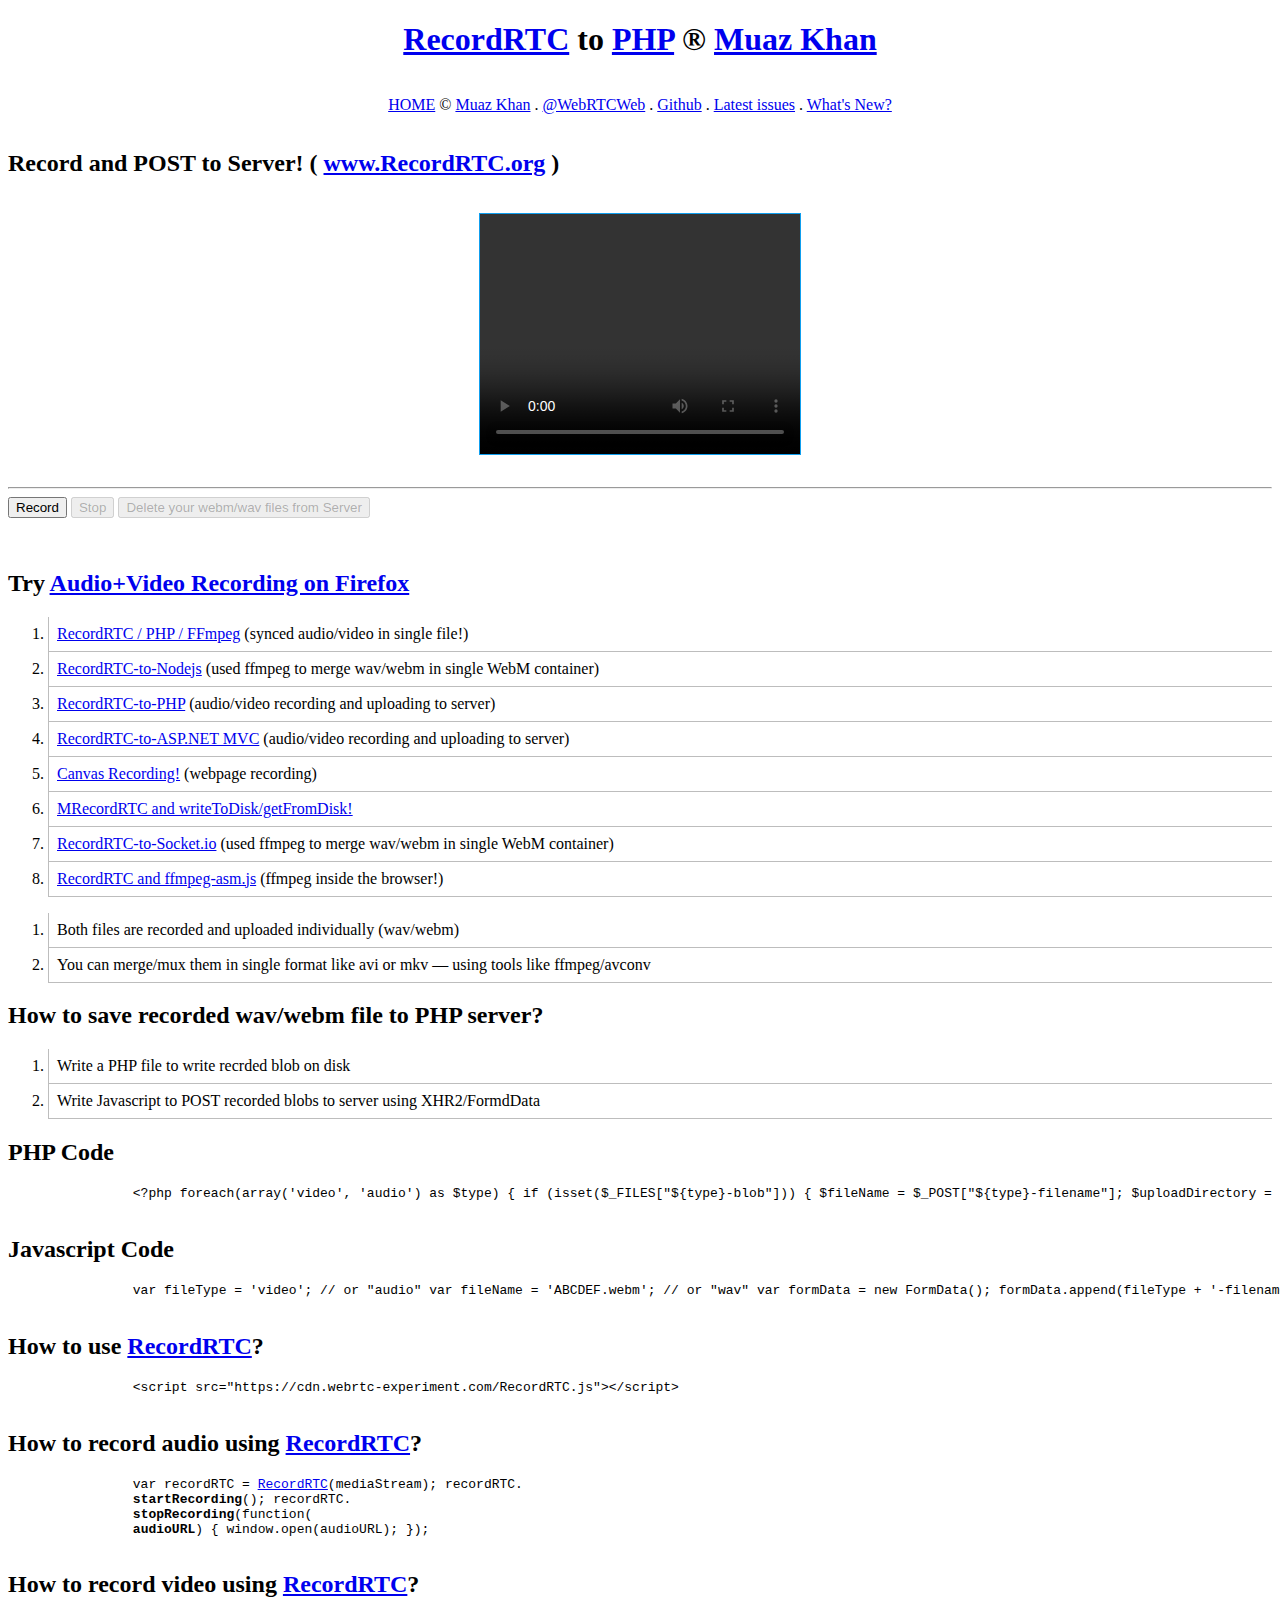
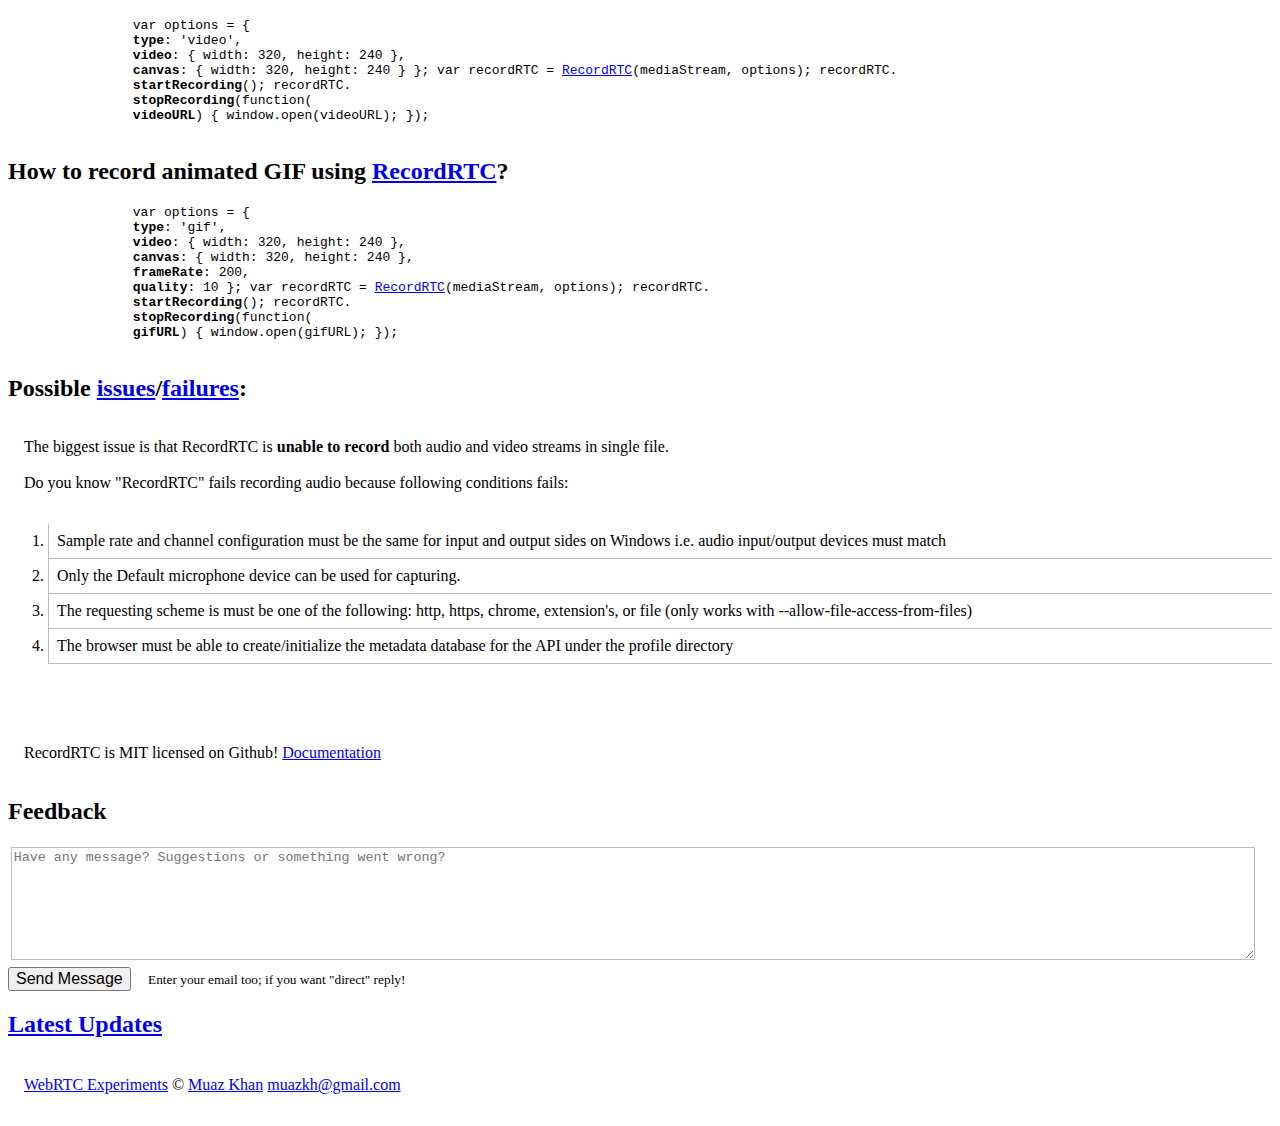
<file: recorder/recRTC/RecordRTC-to-PHP/index.html>
<!--
> Muaz Khan     - https://github.com/muaz-khan 
> MIT License   - https://www.webrtc-experiment.com/licence/
> Documentation - https://github.com/muaz-khan/RecordRTC
> and           - RecordRTC.org
-->
<!DOCTYPE html>
<html lang="en">

<head>
    <title>RecordRTC to PHP ® Muaz Khan</title>
    <meta http-equiv="Content-Type" content="text/html; charset=UTF-8">
    <meta charset="utf-8">
    <meta name="viewport" content="width=device-width, initial-scale=1.0, user-scalable=no">
    <link rel="author" type="text/html" href="https://plus.google.com/+MuazKhan">
    <meta name="author" content="Muaz Khan">
    <meta http-equiv="X-UA-Compatible" content="IE=edge,chrome=1">
    <link rel="stylesheet" href="https://cdn.webrtc-experiment.com/style.css">

    <style>
    audio {
        vertical-align: bottom;
        width: 10em;
    }
    video {
        vertical-align: top;
        max-width: 100%;
    }
    input {
        border: 1px solid #d9d9d9;
        border-radius: 1px;
        font-size: 2em;
        margin: .2em;
        width: 30%;
    }
    p,
    .inner {
        padding: 1em;
    }
    li {
        border-bottom: 1px solid rgb(189, 189, 189);
        border-left: 1px solid rgb(189, 189, 189);
        padding: .5em;
    }
    label {
        display: inline-block;
        width: 8em;
    }
    </style>
    <script>
    document.createElement('article');
    document.createElement('footer');
    </script>

    <!-- script used for audio/video/gif recording -->
    <script src="https://cdn.webrtc-experiment.com/RecordRTC.js">
    </script>
</head>

<body>
    <article>
        <header style="text-align: center;">
            <h1>
                <a href="https://github.com/muaz-khan/RecordRTC" target="_blank">RecordRTC</a> to <a href="https://github.com/muaz-khan/WebRTC-Experiment/tree/master/RecordRTC/RecordRTC-to-PHP" target="_blank">PHP</a> ®
                <a href="https://github.com/muaz-khan" target="_blank">Muaz Khan</a>
            </h1>
            <p>
                <a href="https://www.webrtc-experiment.com/">HOME</a>
                <span> &copy; </span>
                <a href="http://www.MuazKhan.com/" target="_blank">Muaz Khan</a> .
                <a href="http://twitter.com/WebRTCWeb" target="_blank" title="Twitter profile for WebRTC Experiments">@WebRTCWeb</a> .
                <a href="https://github.com/muaz-khan?tab=repositories" target="_blank" title="Github Profile">Github</a> .
                <a href="https://github.com/muaz-khan/RecordRTC/issues?state=open" target="_blank">Latest issues</a> .
                <a href="https://github.com/muaz-khan/RecordRTC/commits/master" target="_blank">What's New?</a>
            </p>
        </header>

        <div class="github-stargazers"></div>

        <section class="experiment">
            <h2 class="header">Record and POST to Server! ( <a href="http://www.recordrtc.org/" title="Suggested to visit for RecordRTC demos and API Documentations">www.RecordRTC.org</a> )</h2>

            <p style="text-align:center;">
                <video id="preview" controls style="border: 1px solid rgb(15, 158, 238); height: 240px; width: 320px;"></video>
            </p>
            <hr />

            <button id="record">Record</button>
            <button id="stop" disabled>Stop</button>
            <button id="delete" disabled>Delete your webm/wav files from Server</button>

            <div id="container" style="padding:1em 2em;"></div>
        </section>

        <section class="experiment">
            <h2 class="header">Try <a href="https://www.webrtc-experiment.com/RecordRTC/AudioVideo-on-Firefox.html">Audio+Video Recording on Firefox</a>
            </h2>
            <ol>
                <li>
                    <a href="https://github.com/muaz-khan/WebRTC-Experiment/tree/master/RecordRTC/PHP-and-FFmpeg">RecordRTC / PHP / FFmpeg</a> (synced audio/video in single file!)
                </li>
                <li><a href="https://github.com/muaz-khan/WebRTC-Experiment/tree/master/RecordRTC/RecordRTC-to-Nodejs" target="_blank">RecordRTC-to-Nodejs</a> (used ffmpeg to merge wav/webm in single WebM container)</li>
                <li><a href="https://github.com/muaz-khan/WebRTC-Experiment/tree/master/RecordRTC/RecordRTC-to-PHP" target="_blank">RecordRTC-to-PHP</a> (audio/video recording and uploading to server)</li>
                <li><a href="https://github.com/muaz-khan/WebRTC-Experiment/tree/master/RecordRTC/RecordRTC-to-ASPNETMVC" target="_blank">RecordRTC-to-ASP.NET MVC</a> (audio/video recording and uploading to server)</li>
                <li><a href="https://www.webrtc-experiment.com/RecordRTC/Canvas-Recording/" target="_blank">Canvas Recording!</a> (webpage recording)</li>
                <li><a href="https://www.webrtc-experiment.com/RecordRTC/MRecordRTC/" target="_blank">MRecordRTC and writeToDisk/getFromDisk!</a>
                </li>
                <li><a href="https://github.com/muaz-khan/WebRTC-Experiment/tree/master/RecordRTC/RecordRTC-over-Socketio" target="_blank">RecordRTC-to-Socket.io</a> (used ffmpeg to merge wav/webm in single WebM container)</li>
                <li><a href="https://www.webrtc-experiment.com/ffmpeg/" target="_blank">RecordRTC and ffmpeg-asm.js</a> (ffmpeg inside the browser!)</li>
            </ol>
        </section>

        <script>
        // PostBlob method uses XHR2 and FormData to submit 
        // recorded blob to the PHP server
        function PostBlob(blob, fileType, fileName) {
            // FormData
            var formData = new FormData();
            formData.append(fileType + '-filename', fileName);
            formData.append(fileType + '-blob', blob);

            // progress-bar
            var hr = document.createElement('hr');
            container.appendChild(hr);
            var strong = document.createElement('strong');
            strong.id = 'percentage';
            strong.innerHTML = fileType + ' upload progress: ';
            container.appendChild(strong);
            var progress = document.createElement('progress');
            container.appendChild(progress);

            // POST the Blob using XHR2
            xhr('save.php', formData, progress, percentage, function(fileURL) {
                container.appendChild(document.createElement('hr'));
                var mediaElement = document.createElement(fileType);

                var source = document.createElement('source');
                var href = location.href.substr(0, location.href.lastIndexOf('/') + 1);
                source.src = href + fileURL;

                if (fileType == 'video') source.type = 'video/webm; codecs="vp8, vorbis"';
                if (fileType == 'audio') source.type = !!navigator.mozGetUserMedia ? 'audio/ogg' : 'audio/wav';

                mediaElement.appendChild(source);

                mediaElement.controls = true;
                container.appendChild(mediaElement);
                mediaElement.play();

                progress.parentNode.removeChild(progress);
                strong.parentNode.removeChild(strong);
                hr.parentNode.removeChild(hr);
            });
        }

        var record = document.getElementById('record');
        var stop = document.getElementById('stop');
        var deleteFiles = document.getElementById('delete');

        var audio = document.querySelector('audio');

        var recordVideo = document.getElementById('record-video');
        var preview = document.getElementById('preview');

        var container = document.getElementById('container');

        // if you want to record only audio on chrome
        // then simply set "isFirefox=true"
        var isFirefox = !!navigator.mozGetUserMedia;

        var recordAudio, recordVideo;
        record.onclick = function() {
            record.disabled = true;
            navigator.getUserMedia({
                audio: true,
                video: true
            }, function(stream) {
                preview.src = window.URL.createObjectURL(stream);
                preview.play();

                // var legalBufferValues = [256, 512, 1024, 2048, 4096, 8192, 16384];
                // sample-rates in at least the range 22050 to 96000.
                recordAudio = RecordRTC(stream, {
                    //bufferSize: 16384,
                    //sampleRate: 45000,
                    onAudioProcessStarted: function() {
                        if (!isFirefox) {
                            recordVideo.startRecording();
                        }
                    }
                });

                if (isFirefox) {
                    recordAudio.startRecording();
                }

                if (!isFirefox) {
                    recordVideo = RecordRTC(stream, {
                        type: 'video'
                    });
                    recordAudio.startRecording();
                }

                stop.disabled = false;
            }, function(error) {
                alert(JSON.stringify(error, null, '\t'));
            });
        };

        var fileName;
        stop.onclick = function() {
            record.disabled = false;
            stop.disabled = true;

            preview.src = '';

            fileName = Math.round(Math.random() * 99999999) + 99999999;

            if (!isFirefox) {
                recordAudio.stopRecording(function() {
                    PostBlob(recordAudio.getBlob(), 'audio', fileName + '.wav');
                });
            } else {
                recordAudio.stopRecording(function(url) {
                    preview.src = url;
                    PostBlob(recordAudio.getBlob(), 'video', fileName + '.webm');
                });
            }

            if (!isFirefox) {
                recordVideo.stopRecording(function() {
                    PostBlob(recordVideo.getBlob(), 'video', fileName + '.webm');
                });
            }

            deleteFiles.disabled = false;
        };

        deleteFiles.onclick = function() {
            deleteAudioVideoFiles();
        };

        function deleteAudioVideoFiles() {
            deleteFiles.disabled = true;
            if (!fileName) return;
            var formData = new FormData();
            formData.append('delete-file', fileName);
            xhr('delete.php', formData, null, null, function(response) {
                console.log(response);
            });
            fileName = null;
            container.innerHTML = '';
        }

        function xhr(url, data, progress, percentage, callback) {
            var request = new XMLHttpRequest();
            request.onreadystatechange = function() {
                if (request.readyState == 4 && request.status == 200) {
                    callback(request.responseText);
                }
            };

            if (url.indexOf('delete.php') == -1) {
                request.upload.onloadstart = function() {
                    percentage.innerHTML = 'Upload started...';
                };

                request.upload.onprogress = function(event) {
                    progress.max = event.total;
                    progress.value = event.loaded;
                    percentage.innerHTML = 'Upload Progress ' + Math.round(event.loaded / event.total * 100) + "%";
                };

                request.upload.onload = function() {
                    percentage.innerHTML = 'Saved!';
                };
            }

            request.open('POST', url);
            request.send(data);
        }

        window.onbeforeunload = function() {
            if (!!fileName) {
                deleteAudioVideoFiles();
                return 'It seems that you\'ve not deleted audio/video files from the server.';
            }
        };
        </script>

        <section class="experiment">
            <ol>
                <li>Both files are recorded and uploaded individually (wav/webm)</li>
                <li>You can merge/mux them in single format like avi or mkv — using tools like ffmpeg/avconv</li>
            </ol>
        </section>

        <section class="experiment">
            <h2>
                How to save recorded wav/webm file to PHP server?</h2>
            <ol>
                <li>Write a PHP file to write recrded blob on disk</li>
                <li>Write Javascript to POST recorded blobs to server using XHR2/FormdData</li>
            </ol>
        </section>

        <section class="experiment">
            <h2>PHP Code</h2>
            <pre>
                &lt;?php foreach(array('video', 'audio') as $type) { if (isset($_FILES["${type}-blob"])) { $fileName = $_POST["${type}-filename"]; $uploadDirectory = "../../tmp/$fileName"; if (!move_uploaded_file($_FILES["${type}-blob"]["tmp_name"], $uploadDirectory)) { echo("problem moving uploaded file"); } echo($uploadDirectory); } } ?&gt;
            </pre>
        </section>
        <section class="experiment">
            <h2>Javascript Code</h2>
            <pre>
                var fileType = 'video'; // or "audio" var fileName = 'ABCDEF.webm'; // or "wav" var formData = new FormData(); formData.append(fileType + '-filename', fileName); formData.append(fileType + '-blob', blob); xhr('save.php', formData, function (fName) { window.open(location.href + fName); }); function xhr(url, data, callback) { var request = new XMLHttpRequest(); request.onreadystatechange = function () { if (request.readyState == 4 && request.status == 200) { callback(location.href + request.responseText); } }; request.open('POST', url); request.send(data); }
            </pre>
        </section>
        <section class="experiment">
            <h2 class="header">
                How to use <a href="https://github.com/muaz-khan/WebRTC-Experiment/tree/master/RecordRTC" target="_blank">RecordRTC</a>?</h2>
            <pre>
                &lt;script src="https://cdn.webrtc-experiment.com/RecordRTC.js"&gt;&lt;/script&gt;
            </pre>
        </section>
        <section class="experiment">
            <h2 class="header">
                How to record audio using <a href="https://github.com/muaz-khan/WebRTC-Experiment/tree/master/RecordRTC" target="_blank">RecordRTC</a>?</h2>
            <pre>
                var recordRTC = <a href="https://github.com/muaz-khan/WebRTC-Experiment/tree/master/RecordRTC" target="_blank">RecordRTC</a>(mediaStream); recordRTC.
                <strong>startRecording</strong>(); recordRTC.
                <strong>stopRecording</strong>(function(
                <strong>audioURL</strong>) { window.open(audioURL); });
            </pre>

        </section>


        <section class="experiment">
            <h2 class="header">
                How to record video using <a href="https://github.com/muaz-khan/WebRTC-Experiment/tree/master/RecordRTC" target="_blank">RecordRTC</a>?</h2>
            <pre>
                var options = {
                <strong>type</strong>: 'video',
                <strong>video</strong>: { width: 320, height: 240 },
                <strong>canvas</strong>: { width: 320, height: 240 } }; var recordRTC = <a href="https://github.com/muaz-khan/WebRTC-Experiment/tree/master/RecordRTC" target="_blank">RecordRTC</a>(mediaStream, options); recordRTC.
                <strong>startRecording</strong>(); recordRTC.
                <strong>stopRecording</strong>(function(
                <strong>videoURL</strong>) { window.open(videoURL); });
            </pre>

        </section>

        <section class="experiment">

            <h2 class="header">
                How to record animated GIF using <a href="https://github.com/muaz-khan/WebRTC-Experiment/tree/master/RecordRTC" target="_blank">RecordRTC</a>?</h2>
            <pre>
                var options = {
                <strong>type</strong>: 'gif',
                <strong>video</strong>: { width: 320, height: 240 },
                <strong>canvas</strong>: { width: 320, height: 240 },
                <strong>frameRate</strong>: 200,
                <strong>quality</strong>: 10 }; var recordRTC = <a href="https://github.com/muaz-khan/WebRTC-Experiment/tree/master/RecordRTC" target="_blank">RecordRTC</a>(mediaStream, options); recordRTC.
                <strong>startRecording</strong>(); recordRTC.
                <strong>stopRecording</strong>(function(
                <strong>gifURL</strong>) { window.open(gifURL); });
            </pre>
        </section>

        <section class="experiment">
            <h2>
                Possible <a href="https://github.com/muaz-khan/WebRTC-Experiment/issues" target="_blank">















                                 issues</a>/<a href="https://github.com/muaz-khan/WebRTC-Experiment/issues" target="_blank">failures</a>:
            </h2>
            <p>
                The biggest issue is that RecordRTC is
                <strong>unable to record</strong> both audio and video streams in single file.
                <br />
                <br /> Do you know "RecordRTC" fails recording audio because following conditions fails:
                <ol>
                    <li>Sample rate and channel configuration must be the same for input and output sides on Windows i.e. audio input/output devices must match</li>
                    <li>Only the Default microphone device can be used for capturing.</li>
                    <li>The requesting scheme is must be one of the following: http, https, chrome, extension's, or file (only works with --allow-file-access-from-files)</li>
                    <li>The browser must be able to create/initialize the metadata database for the API under the profile directory</li>
                </ol>
            </p>
        </section>
        <section class="experiment">
            <p>
                RecordRTC is MIT licensed on Github! <a href="https://github.com/muaz-khan/WebRTC-Experiment/tree/master/RecordRTC" target="_blank">Documentation</a>
            </p>
        </section>

        <section class="experiment">
            <h2 class="header" id="feedback">Feedback</h2>
            <div>
                <textarea id="message" style="border: 1px solid rgb(189, 189, 189); height: 8em; margin: .2em; outline: none; resize: vertical; width: 98%;" placeholder="Have any message? Suggestions or something went wrong?"></textarea>
            </div>
            <button id="send-message" style="font-size: 1em;">Send Message</button>
            <small style="margin-left: 1em;">Enter your email too; if you want "direct" reply!</small>
        </section>

        <section class="experiment own-widgets latest-commits">
            <h2 class="header" id="updates" style="color: red;padding-bottom: .1em;"><a href="https://github.com/muaz-khan/RecordRTC/commits/master" target="_blank">Latest Updates</a>
            </h2>
            <div id="github-commits"></div>
        </section>
    </article>

    <a href="https://github.com/muaz-khan/RecordRTC" class="fork-left"></a>

    <footer>
        <p>
            <a href="https://www.webrtc-experiment.com/">WebRTC Experiments</a> © <a href="https://plus.google.com/+MuazKhan" rel="author" target="_blank">Muaz Khan</a>
            <a href="mailto:muazkh@gmail.com" target="_blank">muazkh@gmail.com</a>
        </p>
    </footer>

    <!-- commits.js is useless for you! -->
    <script src="https://cdn.webrtc-experiment.com/commits.js" async>
    </script>
</body>

</html>
</file>
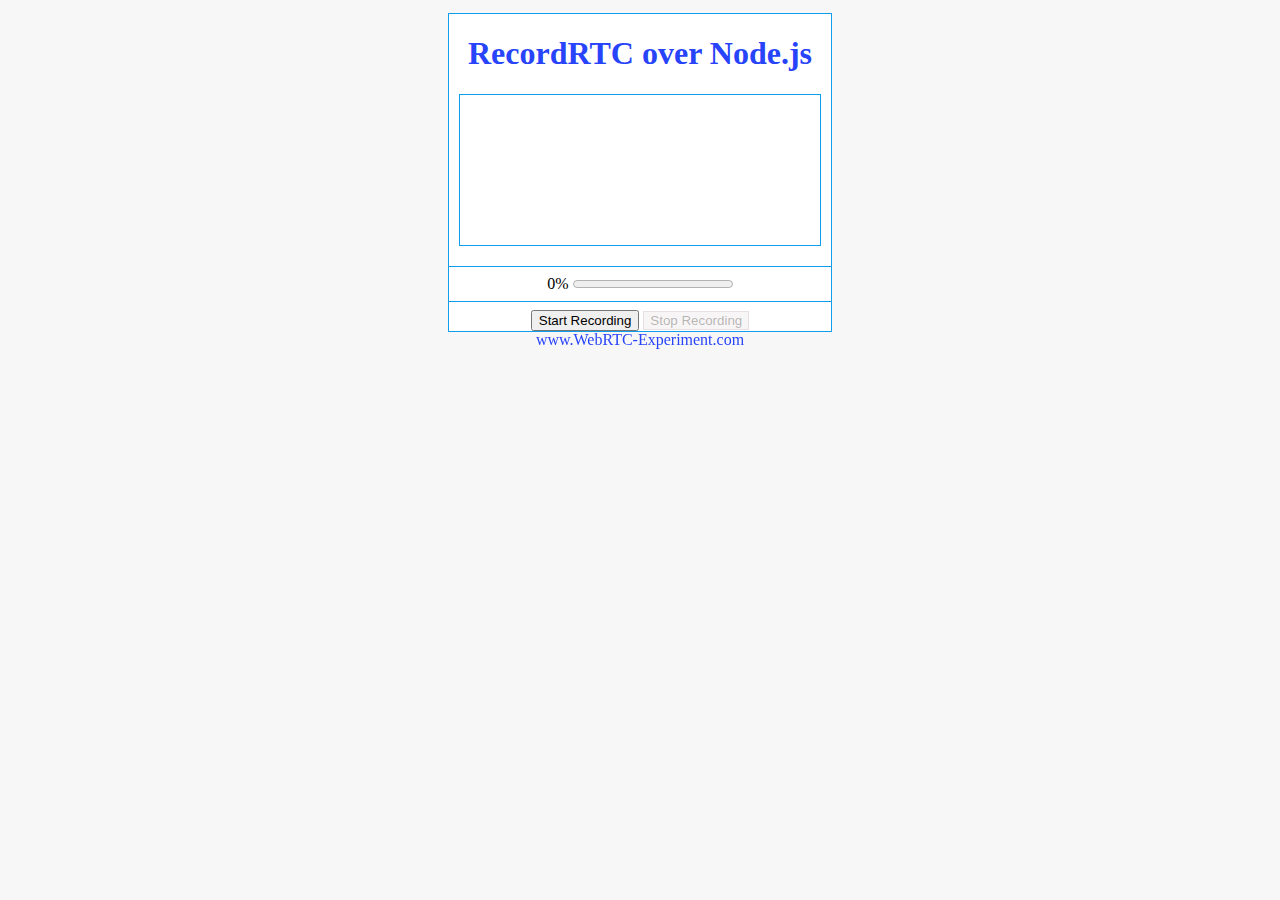
<file: recorder/recRTC/RecordRTC-to-Nodejs/static/index.html>
<!--
// Muaz Khan     - www.MuazKhan.com
// MIT License   - www.WebRTC-Experiment.com/licence
// Experiments   - github.com/muaz-khan/WebRTC-Experiment
-->

<!DOCTYPE html>
<html>

<head>
    <meta charset="utf-8" />
    <title>RecordRTC over Node.js</title>
    <script>
    if (location.href.indexOf('file:') == 0) {
        document.write('<h1 style="color:red;">Please load this HTML file on HTTP or HTTPS.</h1>');
    }
    </script>
    <meta http-equiv="content-type" content="text/html; charset=utf-8" />
    <link rel="author" type="text/html" href="https://plus.google.com/+MuazKhan">
    <meta name="author" content="Muaz Khan">
    <script src="https://www.webrtc-experiment.com/RecordRTC.js">
    </script>
    <style>
    html {
        background-color: #f7f7f7;
    }
    body {
        background-color: white;
        border: 1px solid rgb(15, 158, 238);
        margin: 1% 35%;
        text-align: center;
    }
    hr {
        border: 0;
        border-top: 1px solid rgb(15, 158, 238);
    }
    a {
        color: #2844FA;
        text-decoration: none;
    }
    a:hover,
    a:focus {
        color: #1B29A4;
    }
    a:active {
        color: #000;
    }
    audio,
    video {
        border: 1px solid rgb(15, 158, 238);
        width: 94%;
    }
    button[disabled],
    input[disabled] {
        background: rgba(216, 205, 205, 0.2);
        border: 1px solid rgb(233, 224, 224);
    }
    </style>
</head>

<body>
    <h1><a href="https://github.com/muaz-khan/WebRTC-Experiment/tree/master/RecordRTC">RecordRTC</a> <a href="https://github.com/muaz-khan/WebRTC-Experiment/tree/master/RecordRTC/RecordRTC-to-Nodejs">over Node.js</a>
    </h1>
    <p>
        <video></video>
    </p>
    <hr />

    <div>
        <label id="percentage">0%</label>
        <progress id="progress-bar" value="0"></progress>
        <br />
    </div>

    <hr />

    <div>
        <button id="btn-start-recording">Start Recording</button>
        <button id="btn-stop-recording" disabled="">Stop Recording</button>
    </div>

    <script>
    // fetching DOM references
    var btnStartRecording = document.querySelector('#btn-start-recording');
    var btnStopRecording = document.querySelector('#btn-stop-recording');

    var videoElement = document.querySelector('video');

    var progressBar = document.querySelector('#progress-bar');
    var percentage = document.querySelector('#percentage');
    </script>

    <script>
    // global variables
    var currentBrowser = !!navigator.mozGetUserMedia ? 'gecko' : 'chromium';

    var fileName;
    var audioRecorder;
    var videoRecorder;

    // Firefox can record both audio/video in single webm container
    // Don't need to create multiple instances of the RecordRTC for Firefox
    // You can even use below property to force recording only audio blob on chrome
    // var isRecordOnlyAudio = true;
    var isRecordOnlyAudio = !!navigator.mozGetUserMedia;

    // if recording only audio, we should replace "HTMLVideoElement" with "HTMLAudioElement"
    if (isRecordOnlyAudio && currentBrowser == 'chromium') {
        var parentNode = videoElement.parentNode;
        parentNode.removeChild(videoElement);

        videoElement = document.createElement('audio');
        videoElement.style.padding = '.4em';
        videoElement.controls = true;
        parentNode.appendChild(videoElement);
    }
    </script>

    <script>
    // reusable helpers

    // this function submits both audio/video or single recorded blob to nodejs server
    function postFiles(audio, video) {
        // getting unique identifier for the file name
        fileName = generateRandomString();

        // this object is used to allow submitting multiple recorded blobs
        var files = {};

        // recorded audio blob
        files.audio = {
            name: fileName + '.' + audio.blob.type.split('/')[1],
            type: audio.blob.type,
            contents: audio.dataURL
        };

        if (video) {
            files.video = {
                name: fileName + '.' + video.blob.type.split('/')[1],
                type: video.blob.type,
                contents: video.dataURL
            };
        }

        files.uploadOnlyAudio = !video;

        videoElement.src = '';
        videoElement.poster = '/ajax-loader.gif';

        xhr('/upload', JSON.stringify(files), function(_fileName) {
            var href = location.href.substr(0, location.href.lastIndexOf('/') + 1);
            videoElement.src = href + 'uploads/' + _fileName;
            videoElement.play();
            videoElement.muted = false;
            videoElement.controls = true;

            var h2 = document.createElement('h2');
            h2.innerHTML = '<a href="' + videoElement.src + '">' + videoElement.src + '</a>';
            document.body.appendChild(h2);
        });

        if (mediaStream) mediaStream.stop();
    }

    // XHR2/FormData
    function xhr(url, data, callback) {
        var request = new XMLHttpRequest();
        request.onreadystatechange = function() {
            if (request.readyState == 4 && request.status == 200) {
                callback(request.responseText);
            }
        };

        request.upload.onprogress = function(event) {
            progressBar.max = event.total;
            progressBar.value = event.loaded;
            progressBar.innerHTML = 'Upload Progress ' + Math.round(event.loaded / event.total * 100) + "%";
        };

        request.upload.onload = function() {
            percentage.style.display = 'none';
            progressBar.style.display = 'none';
        };
        request.open('POST', url);
        request.send(data);
    }

    // generating random string
    function generateRandomString() {
        if (window.crypto) {
            var a = window.crypto.getRandomValues(new Uint32Array(3)),
                token = '';
            for (var i = 0, l = a.length; i < l; i++) token += a[i].toString(36);
            return token;
        } else {
            return (Math.random() * new Date().getTime()).toString(36).replace(/\./g, '');
        }
    }

    // when btnStopRecording is clicked
    function onStopRecording() {
        audioRecorder.getDataURL(function(audioDataURL) {
            var audio = {
                blob: audioRecorder.getBlob(),
                dataURL: audioDataURL
            };

            // if record both wav and webm
            if (!isRecordOnlyAudio) {
                videoRecorder.getDataURL(function(videoDataURL) {
                    var video = {
                        blob: videoRecorder.getBlob(),
                        dataURL: videoDataURL
                    };

                    postFiles(audio, video);
                });
            }

            // if record only audio (either wav or ogg)
            if (isRecordOnlyAudio) postFiles(audio);
        });
    }
    </script>

    <script>
    var mediaStream = null;
    // reusable getUserMedia
    function captureUserMedia(success_callback) {
        var session = {
            audio: true,
            video: true
        };

        navigator.getUserMedia(session, success_callback, function(error) {
            alert(JSON.stringify(error));
        });
    }
    </script>

    <script>
    // UI events handling
    btnStartRecording.onclick = function() {
        btnStartRecording.disabled = true;

        captureUserMedia(function(stream) {
            mediaStream = stream;

            videoElement.src = window.URL.createObjectURL(stream);
            videoElement.play();
            videoElement.muted = true;
            videoElement.controls = false;

            // it is second parameter of the RecordRTC
            var audioConfig = {};
            if (!isRecordOnlyAudio) {
                audioConfig.onAudioProcessStarted = function() {
                    // invoke video recorder in this callback
                    // to get maximum sync
                    videoRecorder.startRecording();
                };
            }

            audioRecorder = RecordRTC(stream, audioConfig);

            if (!isRecordOnlyAudio) {
                // it is second parameter of the RecordRTC
                var videoConfig = {
                    type: 'video'
                };
                videoRecorder = RecordRTC(stream, videoConfig);
            }

            audioRecorder.startRecording();

            // enable stop-recording button
            btnStopRecording.disabled = false;
        });
    };


    btnStopRecording.onclick = function() {
        btnStartRecording.disabled = false;
        btnStopRecording.disabled = true;

        if (isRecordOnlyAudio) {
            audioRecorder.stopRecording(onStopRecording);
        }

        if (!isRecordOnlyAudio) {
            audioRecorder.stopRecording(function() {
                videoRecorder.stopRecording(function() {
                    onStopRecording();
                });
            });
        }
    };
    </script>

    <script>
    window.onbeforeunload = function() {
        startRecording.disabled = false;
    };
    </script>
    <footer style="width:100%;position: fixed; right: 0; text-align: center;color:red;">
        <a href="https://www.WebRTC-Experiment.com">www.WebRTC-Experiment.com</a>
    </footer>
</body>

</html>
</file>
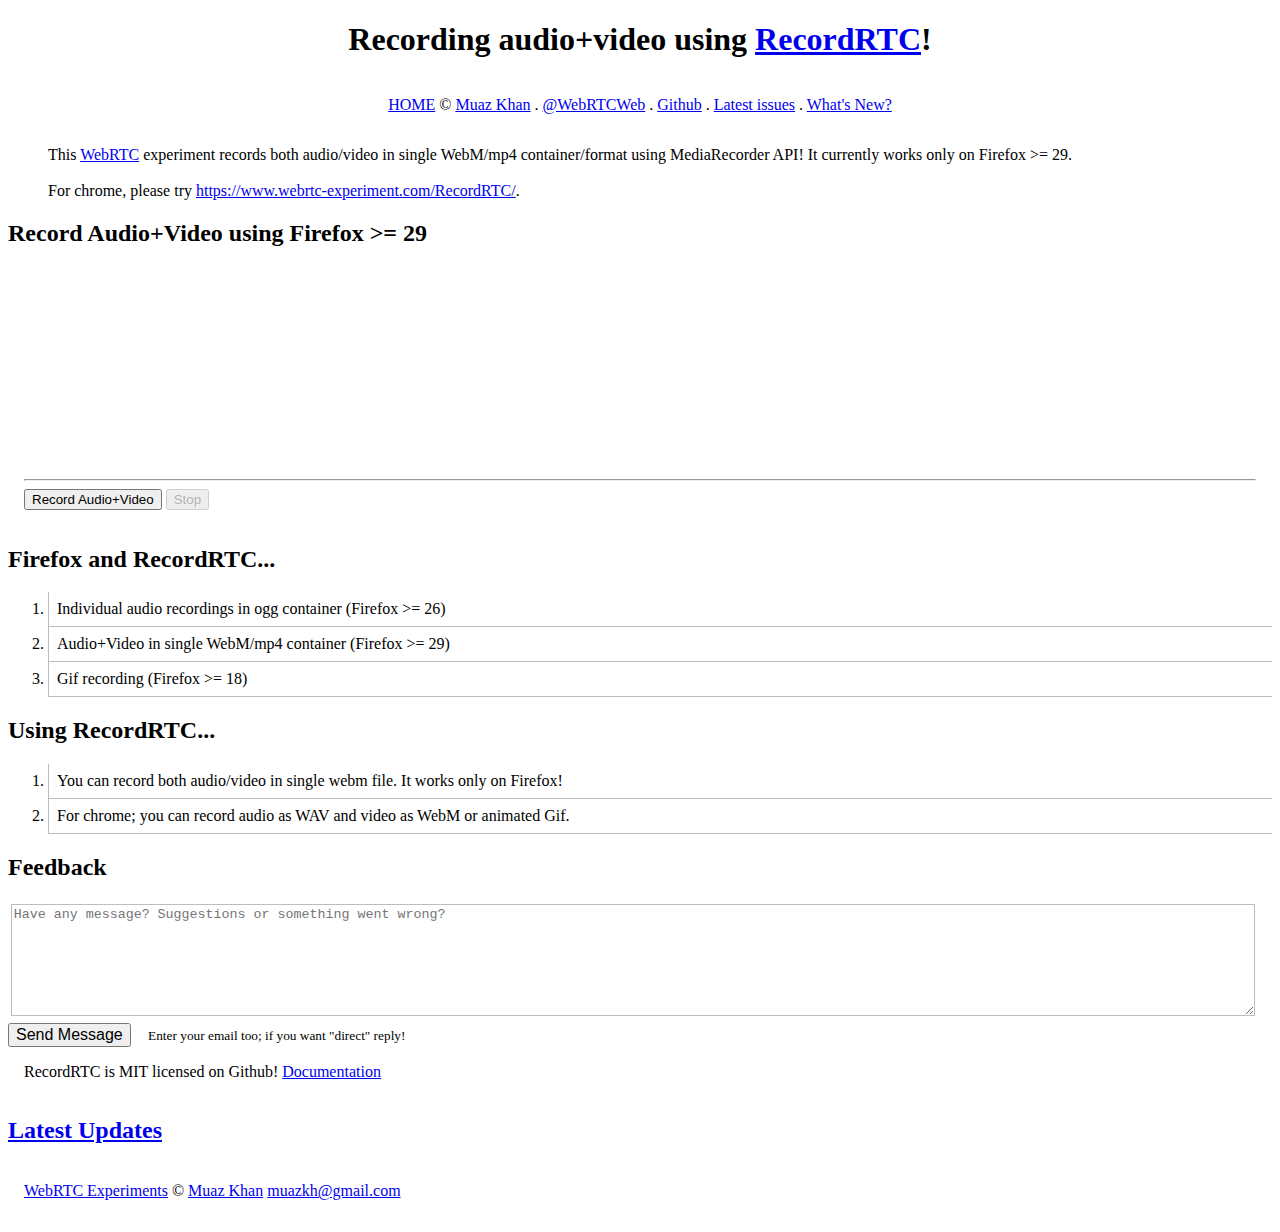
<file: recorder/recRTC/AudioVideo-on-Firefox.html>
<!--
> Muaz Khan     - https://github.com/muaz-khan 
> neizerth      - https://github.com/neizerth
> MIT License   - https://www.webrtc-experiment.com/licence
> Source code   - https://github.com/muaz-khan/RecordRTC
-->

<!DOCTYPE html>
<html lang="en">

<head>
    <title>WebRTC Audio+Video Recording using RecordRTC &reg; Muaz Khan</title>
    <meta http-equiv="Content-Type" content="text/html; charset=UTF-8">
    <meta charset="utf-8">
    <meta name="viewport" content="width=device-width, initial-scale=1.0, user-scalable=no">
    <link rel="author" type="text/html" href="https://plus.google.com/+MuazKhan">
    <meta name="author" content="Muaz Khan">
    <meta http-equiv="X-UA-Compatible" content="IE=edge,chrome=1">

    <link rel="stylesheet" href="//cdn.webrtc-experiment.com/style.css">

    <style>
    video {
        max-width: 100%;
        vertical-align: bottom;
    }
    input {
        border: 1px solid #d9d9d9;
        border-radius: 1px;
        font-size: 2em;
        margin: .2em;
        width: 30%;
    }
    p,
    .inner {
        padding: 1em;
    }
    li {
        border-bottom: 1px solid rgb(189, 189, 189);
        border-left: 1px solid rgb(189, 189, 189);
        padding: .5em;
    }
    label {
        display: inline-block;
        width: 8em;
    }
    </style>
    <script>
        document.createElement('article');
        document.createElement('footer');
    </script>
    <script src="https://cdn.webrtc-experiment.com/RecordRTC.js"></script>
</head>

<body>
    <article>
        <header style="text-align: center;">
            <h1>
                Recording audio+video using <a href="https://github.com/muaz-khan/RecordRTC">RecordRTC</a>!
            </h1>
            <p>
                <a href="https://www.webrtc-experiment.com/">HOME</a>
                <span> &copy; </span>
                <a href="http://www.MuazKhan.com/" target="_blank">Muaz Khan</a> .
                <a href="http://twitter.com/WebRTCWeb" target="_blank" title="Twitter profile for WebRTC Experiments">@WebRTCWeb</a> .
                <a href="https://github.com/muaz-khan?tab=repositories" target="_blank" title="Github Profile">Github</a> .
                <a href="https://github.com/muaz-khan/RecordRTC/issues?state=open" target="_blank">Latest issues</a> .
                <a href="https://github.com/muaz-khan/RecordRTC/commits/master" target="_blank">What's New?</a>
            </p>
        </header>

        <div class="github-stargazers"></div>

        <blockquote>
            This <a href="https://www.webrtc-experiment.com/">WebRTC</a> experiment records both audio/video in single WebM/mp4 container/format using MediaRecorder API! It currently works only on Firefox &gt;= 29.
            <br />
            <br /> For chrome, please try <a href="https://www.webrtc-experiment.com/RecordRTC/">https://www.webrtc-experiment.com/RecordRTC/</a>.
        </blockquote>

        <div class="github-stargazers"></div>

        <section class="experiment">
            <h2 class="header">Record Audio+Video using Firefox &gt;= 29</h2>
            <div class="inner">
                <h2 id="download-url"></h2>
                <br />
                <video id="video"></video>
                <hr />
                <button id="start-recording">Record Audio+Video</button>
                <button id="stop-recording" disabled>Stop</button>
                <br />
            </div>
        </section>

        <script>
        var videoElement = document.getElementById('video');
        var downloadURL = document.getElementById('download-url');

        var startRecording = document.getElementById('start-recording');
        var stopRecording = document.getElementById('stop-recording');

        startRecording.onclick = function() {
            startRecording.disabled = true;
            stopRecording.disabled = false;

            captureUserMedia(function(stream) {
                window.audioVideoRecorder = window.RecordRTC(stream, {
                    type: 'video' // don't forget this; otherwise you'll get video/webm instead of audio/ogg
                });
                window.audioVideoRecorder.startRecording();
            });
        };

        stopRecording.onclick = function() {
            stopRecording.disabled = true;
            startRecording.disabled = false;

            window.audioVideoRecorder.stopRecording(function(url) {
                downloadURL.innerHTML = '<a href="' + url + '" download="RecordRTC.webm" target="_blank">Save RecordRTC.webm to Disk!</a>';
                videoElement.src = url;
                videoElement.muted = false;
                videoElement.play();

                videoElement.onended = function() {
                    videoElement.pause();

                    // dirty workaround for: "firefox seems unable to playback"
                    videoElement.src = URL.createObjectURL(audioVideoRecorder.getBlob());
                };
            });
        };

        function captureUserMedia(callback) {
            navigator.getUserMedia = navigator.mozGetUserMedia || navigator.webkitGetUserMedia;
            navigator.getUserMedia({
                audio: true,
                video: true
            }, function(stream) {
                videoElement.src = URL.createObjectURL(stream);
                videoElement.muted = true;
                videoElement.controls = true;
                videoElement.play();

                callback(stream);
            }, function(error) {
                console.error(error);
            });
        }
        </script>

        <section class="experiment">
            <h2 class="header">Firefox and RecordRTC...</h2>
            <ol>
                <li>
                    Individual audio recordings in ogg container (Firefox &gt;= 26)
                </li>
                <li>
                    Audio+Video in single WebM/mp4 container (Firefox &gt;= 29)
                </li>
                <li>
                    Gif recording (Firefox &gt;= 18)
                </li>
            </ol>
        </section>

        <section class="experiment">
            <h2 class="header">Using RecordRTC...</h2>
            <ol>
                <li>
                    You can record both audio/video in single webm file. It works only on Firefox!
                </li>
                <li>
                    For chrome; you can record audio as WAV and video as WebM or animated Gif.
                </li>
            </ol>
        </section>

        <section class="experiment">
            <h2 class="header" id="feedback">Feedback</h2>
            <div>
                <textarea id="message" style="border: 1px solid rgb(189, 189, 189); height: 8em; margin: .2em; outline: none; resize: vertical; width: 98%;" placeholder="Have any message? Suggestions or something went wrong?"></textarea>
            </div>
            <button id="send-message" style="font-size: 1em;">Send Message</button>
            <small style="margin-left: 1em;">Enter your email too; if you want "direct" reply!</small>
        </section>

        <section class="experiment">
            <p style="margin-top: 0;">
                RecordRTC is MIT licensed on Github! <a href="https://github.com/muaz-khan/WebRTC-Experiment/tree/master/RecordRTC" target="_blank">Documentation</a>
            </p>
        </section>

        <section class="experiment own-widgets latest-commits">
            <h2 class="header" id="updates" style="color: red; padding-bottom: .1em;"><a href="https://github.com/muaz-khan/WebRTC-Experiment/commits/master" target="_blank">Latest Updates</a>
            </h2>
            <div id="github-commits"></div>
        </section>
    </article>

    <a href="https://github.com/muaz-khan/RecordRTC" class="fork-left"></a>

    <footer>
        <p>
            <a href="https://www.webrtc-experiment.com/">WebRTC Experiments</a> &copy; <a href="https://plus.google.com/+MuazKhan" rel="author" target="_blank">Muaz Khan</a>
            <a href="mailto:muazkh@gmail.com" target="_blank">muazkh@gmail.com</a>
        </p>
    </footer>

    <!-- commits.js is useless for you! -->
    <script src="//cdn.webrtc-experiment.com/commits.js" async>
    </script>
</body>

</html>
</file>
